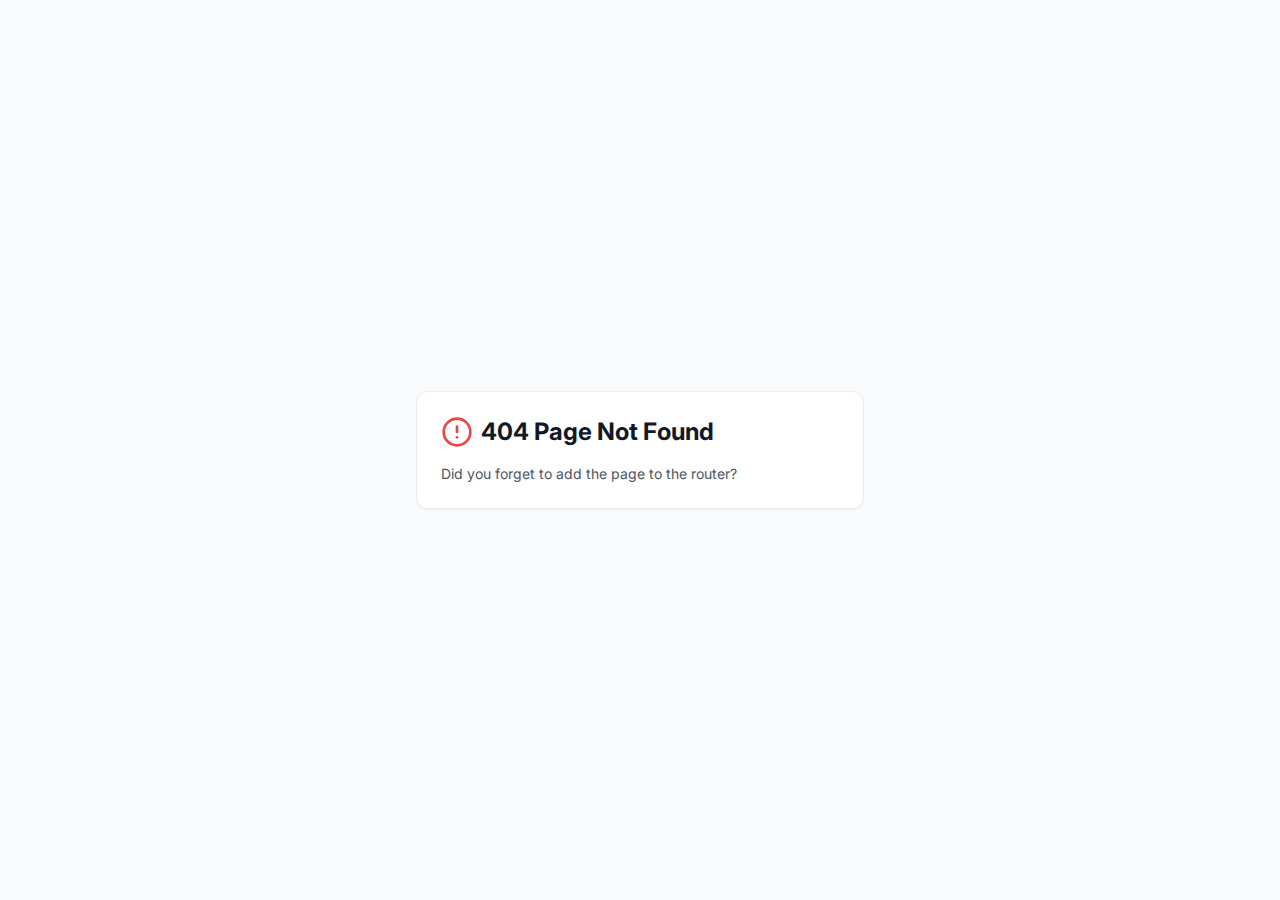
<file: index.html>
<!DOCTYPE html>
<html lang="pt-BR">
  <head>
    <meta charset="UTF-8" />
    <meta name="viewport" content="width=device-width, initial-scale=1.0, maximum-scale=1" />
    <title>PDFs Bíblicos Infantis para Colorir - Jesus Cristo | Bobbie Goods</title>
    <meta name="description" content="Atividades cristãs em PDF para imprimir e colorir. Ensine valores bíblicos às crianças de forma educativa e divertida. Apenas R$ 19,90 com uso ilimitado!" />
    <meta property="og:title" content="PDFs Bíblicos Infantis para Colorir - Jesus Cristo" />
    <meta property="og:description" content="Atividades cristãs em PDF para imprimir e colorir. Educativo, divertido e fácil!" />
    <meta property="og:type" content="website" />
    
    <!-- Meta Pixel Code -->
    <script>
    !function(f,b,e,v,n,t,s)
    {if(f.fbq)return;n=f.fbq=function(){n.callMethod?
    n.callMethod.apply(n,arguments):n.queue.push(arguments)};
    if(!f._fbq)f._fbq=n;n.push=n;n.loaded=!0;n.version='2.0';
    n.queue=[];t=b.createElement(e);t.async=!0;
    t.src=v;s=b.getElementsByTagName(e)[0];
    s.parentNode.insertBefore(t,s)}(window, document,'script',
    'https://connect.facebook.net/en_US/fbevents.js');
    fbq('init', '816990474058055');
    fbq('track', 'PageView');
    </script>
    <!-- End Meta Pixel Code -->
    
    <link rel="preconnect" href="https://fonts.googleapis.com">
    <link rel="preconnect" href="https://fonts.gstatic.com" crossorigin>
    <link href="https://fonts.googleapis.com/css2?family=Fredoka:wght@500;600;700&family=Bubblegum+Sans&family=Inter:wght@400;500;600&display=swap" rel="stylesheet">
    <script type="module" crossorigin src="/script.js"></script>
    <link rel="stylesheet" crossorigin href="/style.css">
  </head>
  <body>
    <noscript><img height="1" width="1" style="display:none"
    src="https://www.facebook.com/tr?id=816990474058055&ev=PageView&noscript=1"
    /></noscript>
    <div id="root"></div>
  </body>
</html>
</file>
<file: style.css>
*,:before,:after{--tw-border-spacing-x: 0;--tw-border-spacing-y: 0;--tw-translate-x: 0;--tw-translate-y: 0;--tw-rotate: 0;--tw-skew-x: 0;--tw-skew-y: 0;--tw-scale-x: 1;--tw-scale-y: 1;--tw-pan-x: ;--tw-pan-y: ;--tw-pinch-zoom: ;--tw-scroll-snap-strictness: proximity;--tw-gradient-from-position: ;--tw-gradient-via-position: ;--tw-gradient-to-position: ;--tw-ordinal: ;--tw-slashed-zero: ;--tw-numeric-figure: ;--tw-numeric-spacing: ;--tw-numeric-fraction: ;--tw-ring-inset: ;--tw-ring-offset-width: 0px;--tw-ring-offset-color: #fff;--tw-ring-color: rgb(59 130 246 / .5);--tw-ring-offset-shadow: 0 0 #0000;--tw-ring-shadow: 0 0 #0000;--tw-shadow: 0 0 #0000;--tw-shadow-colored: 0 0 #0000;--tw-blur: ;--tw-brightness: ;--tw-contrast: ;--tw-grayscale: ;--tw-hue-rotate: ;--tw-invert: ;--tw-saturate: ;--tw-sepia: ;--tw-drop-shadow: ;--tw-backdrop-blur: ;--tw-backdrop-brightness: ;--tw-backdrop-contrast: ;--tw-backdrop-grayscale: ;--tw-backdrop-hue-rotate: ;--tw-backdrop-invert: ;--tw-backdrop-opacity: ;--tw-backdrop-saturate: ;--tw-backdrop-sepia: ;--tw-contain-size: ;--tw-contain-layout: ;--tw-contain-paint: ;--tw-contain-style: }::backdrop{--tw-border-spacing-x: 0;--tw-border-spacing-y: 0;--tw-translate-x: 0;--tw-translate-y: 0;--tw-rotate: 0;--tw-skew-x: 0;--tw-skew-y: 0;--tw-scale-x: 1;--tw-scale-y: 1;--tw-pan-x: ;--tw-pan-y: ;--tw-pinch-zoom: ;--tw-scroll-snap-strictness: proximity;--tw-gradient-from-position: ;--tw-gradient-via-position: ;--tw-gradient-to-position: ;--tw-ordinal: ;--tw-slashed-zero: ;--tw-numeric-figure: ;--tw-numeric-spacing: ;--tw-numeric-fraction: ;--tw-ring-inset: ;--tw-ring-offset-width: 0px;--tw-ring-offset-color: #fff;--tw-ring-color: rgb(59 130 246 / .5);--tw-ring-offset-shadow: 0 0 #0000;--tw-ring-shadow: 0 0 #0000;--tw-shadow: 0 0 #0000;--tw-shadow-colored: 0 0 #0000;--tw-blur: ;--tw-brightness: ;--tw-contrast: ;--tw-grayscale: ;--tw-hue-rotate: ;--tw-invert: ;--tw-saturate: ;--tw-sepia: ;--tw-drop-shadow: ;--tw-backdrop-blur: ;--tw-backdrop-brightness: ;--tw-backdrop-contrast: ;--tw-backdrop-grayscale: ;--tw-backdrop-hue-rotate: ;--tw-backdrop-invert: ;--tw-backdrop-opacity: ;--tw-backdrop-saturate: ;--tw-backdrop-sepia: ;--tw-contain-size: ;--tw-contain-layout: ;--tw-contain-paint: ;--tw-contain-style: }*,:before,:after{box-sizing:border-box;border-width:0;border-style:solid;border-color:#e5e7eb}:before,:after{--tw-content: ""}html,:host{line-height:1.5;-webkit-text-size-adjust:100%;-moz-tab-size:4;-o-tab-size:4;tab-size:4;font-family:var(--font-sans);font-feature-settings:normal;font-variation-settings:normal;-webkit-tap-highlight-color:transparent}body{margin:0;line-height:inherit}hr{height:0;color:inherit;border-top-width:1px}abbr:where([title]){-webkit-text-decoration:underline dotted;text-decoration:underline dotted}h1,h2,h3,h4,h5,h6{font-size:inherit;font-weight:inherit}a{color:inherit;text-decoration:inherit}b,strong{font-weight:bolder}code,kbd,samp,pre{font-family:var(--font-mono);font-feature-settings:normal;font-variation-settings:normal;font-size:1em}small{font-size:80%}sub,sup{font-size:75%;line-height:0;position:relative;vertical-align:baseline}sub{bottom:-.25em}sup{top:-.5em}table{text-indent:0;border-color:inherit;border-collapse:collapse}button,input,optgroup,select,textarea{font-family:inherit;font-feature-settings:inherit;font-variation-settings:inherit;font-size:100%;font-weight:inherit;line-height:inherit;letter-spacing:inherit;color:inherit;margin:0;padding:0}button,select{text-transform:none}button,input:where([type=button]),input:where([type=reset]),input:where([type=submit]){-webkit-appearance:button;background-color:transparent;background-image:none}:-moz-focusring{outline:auto}:-moz-ui-invalid{box-shadow:none}progress{vertical-align:baseline}::-webkit-inner-spin-button,::-webkit-outer-spin-button{height:auto}[type=search]{-webkit-appearance:textfield;outline-offset:-2px}::-webkit-search-decoration{-webkit-appearance:none}::-webkit-file-upload-button{-webkit-appearance:button;font:inherit}summary{display:list-item}blockquote,dl,dd,h1,h2,h3,h4,h5,h6,hr,figure,p,pre{margin:0}fieldset{margin:0;padding:0}legend{padding:0}ol,ul,menu{list-style:none;margin:0;padding:0}dialog{padding:0}textarea{resize:vertical}input::-moz-placeholder,textarea::-moz-placeholder{opacity:1;color:#9ca3af}input::placeholder,textarea::placeholder{opacity:1;color:#9ca3af}button,[role=button]{cursor:pointer}:disabled{cursor:default}img,svg,video,canvas,audio,iframe,embed,object{display:block;vertical-align:middle}img,video{max-width:100%;height:auto}[hidden]:where(:not([hidden=until-found])){display:none}*{--tw-border-opacity: 1;border-color:hsl(var(--border) / var(--tw-border-opacity, 1))}body{--tw-bg-opacity: 1;background-color:hsl(var(--background) / var(--tw-bg-opacity, 1));font-family:var(--font-sans);--tw-text-opacity: 1;color:hsl(var(--foreground) / var(--tw-text-opacity, 1));-webkit-font-smoothing:antialiased;-moz-osx-font-smoothing:grayscale}.sr-only{position:absolute;width:1px;height:1px;padding:0;margin:-1px;overflow:hidden;clip:rect(0,0,0,0);white-space:nowrap;border-width:0}.pointer-events-none{pointer-events:none}.pointer-events-auto{pointer-events:auto}.visible{visibility:visible}.invisible{visibility:hidden}.fixed{position:fixed}.absolute{position:absolute}.relative{position:relative}.sticky{position:sticky}.inset-0{top:0;right:0;bottom:0;left:0}.inset-x-0{left:0;right:0}.inset-y-0{top:0;bottom:0}.-bottom-12{bottom:-3rem}.-left-12{left:-3rem}.-right-12{right:-3rem}.-right-2{right:-.5rem}.-top-12{top:-3rem}.-top-2{top:-.5rem}.bottom-0{bottom:0}.bottom-10{bottom:2.5rem}.bottom-20{bottom:5rem}.left-0{left:0}.left-1{left:.25rem}.left-1\/2{left:50%}.left-1\/4{left:25%}.left-10{left:2.5rem}.left-2{left:.5rem}.left-\[50\%\]{left:50%}.right-0{right:0}.right-1{right:.25rem}.right-1\/4{right:25%}.right-10{right:2.5rem}.right-2{right:.5rem}.right-3{right:.75rem}.right-4{right:1rem}.top-0{top:0}.top-1\.5{top:.375rem}.top-1\/2{top:50%}.top-10{top:2.5rem}.top-2{top:.5rem}.top-20{top:5rem}.top-3\.5{top:.875rem}.top-4{top:1rem}.top-\[1px\]{top:1px}.top-\[50\%\]{top:50%}.top-\[60\%\]{top:60%}.top-full{top:100%}.z-10{z-index:10}.z-20{z-index:20}.z-50{z-index:50}.z-\[100\]{z-index:100}.z-\[1\]{z-index:1}.-mx-1{margin-left:-.25rem;margin-right:-.25rem}.mx-2{margin-left:.5rem;margin-right:.5rem}.mx-3\.5{margin-left:.875rem;margin-right:.875rem}.mx-4{margin-left:1rem;margin-right:1rem}.mx-auto{margin-left:auto;margin-right:auto}.my-0\.5{margin-top:.125rem;margin-bottom:.125rem}.my-1{margin-top:.25rem;margin-bottom:.25rem}.-ml-2{margin-left:-.5rem}.-ml-4{margin-left:-1rem}.-mt-4{margin-top:-1rem}.mb-1{margin-bottom:.25rem}.mb-12{margin-bottom:3rem}.mb-4{margin-bottom:1rem}.mb-8{margin-bottom:2rem}.ml-1{margin-left:.25rem}.ml-auto{margin-left:auto}.mr-1{margin-right:.25rem}.mr-2{margin-right:.5rem}.mt-1\.5{margin-top:.375rem}.mt-2{margin-top:.5rem}.mt-24{margin-top:6rem}.mt-4{margin-top:1rem}.mt-6{margin-top:1.5rem}.mt-auto{margin-top:auto}.block{display:block}.inline-block{display:inline-block}.flex{display:flex}.inline-flex{display:inline-flex}.table{display:table}.grid{display:grid}.hidden{display:none}.aspect-square{aspect-ratio:1 / 1}.aspect-video{aspect-ratio:16 / 9}.size-4{width:1rem;height:1rem}.h-1\.5{height:.375rem}.h-10{height:2.5rem}.h-11{height:2.75rem}.h-12{height:3rem}.h-16{height:4rem}.h-2{height:.5rem}.h-2\.5{height:.625rem}.h-20{height:5rem}.h-3{height:.75rem}.h-3\.5{height:.875rem}.h-4{height:1rem}.h-5{height:1.25rem}.h-6{height:1.5rem}.h-64{height:16rem}.h-7{height:1.75rem}.h-8{height:2rem}.h-80{height:20rem}.h-9{height:2.25rem}.h-96{height:24rem}.h-\[1px\]{height:1px}.h-\[600px\]{height:600px}.h-\[var\(--radix-navigation-menu-viewport-height\)\]{height:var(--radix-navigation-menu-viewport-height)}.h-\[var\(--radix-select-trigger-height\)\]{height:var(--radix-select-trigger-height)}.h-auto{height:auto}.h-full{height:100%}.h-px{height:1px}.h-svh{height:100svh}.max-h-\[--radix-context-menu-content-available-height\]{max-height:var(--radix-context-menu-content-available-height)}.max-h-\[--radix-select-content-available-height\]{max-height:var(--radix-select-content-available-height)}.max-h-\[300px\]{max-height:300px}.max-h-\[var\(--radix-dropdown-menu-content-available-height\)\]{max-height:var(--radix-dropdown-menu-content-available-height)}.max-h-screen{max-height:100vh}.min-h-0{min-height:0px}.min-h-10{min-height:2.5rem}.min-h-8{min-height:2rem}.min-h-9{min-height:2.25rem}.min-h-\[80px\]{min-height:80px}.min-h-screen{min-height:100vh}.min-h-svh{min-height:100svh}.w-0{width:0px}.w-1{width:.25rem}.w-10{width:2.5rem}.w-11{width:2.75rem}.w-2{width:.5rem}.w-2\.5{width:.625rem}.w-20{width:5rem}.w-3{width:.75rem}.w-3\.5{width:.875rem}.w-3\/4{width:75%}.w-4{width:1rem}.w-5{width:1.25rem}.w-6{width:1.5rem}.w-64{width:16rem}.w-7{width:1.75rem}.w-72{width:18rem}.w-8{width:2rem}.w-80{width:20rem}.w-9{width:2.25rem}.w-96{width:24rem}.w-\[100px\]{width:100px}.w-\[1px\]{width:1px}.w-\[600px\]{width:600px}.w-\[var\(--sidebar-width\)\]{width:var(--sidebar-width)}.w-auto{width:auto}.w-full{width:100%}.w-max{width:-moz-max-content;width:max-content}.w-px{width:1px}.min-w-0{min-width:0px}.min-w-10{min-width:2.5rem}.min-w-11{min-width:2.75rem}.min-w-5{min-width:1.25rem}.min-w-9{min-width:2.25rem}.min-w-\[12rem\]{min-width:12rem}.min-w-\[8rem\]{min-width:8rem}.min-w-\[var\(--radix-select-trigger-width\)\]{min-width:var(--radix-select-trigger-width)}.min-w-full{min-width:100%}.max-w-2xl{max-width:42rem}.max-w-3xl{max-width:48rem}.max-w-7xl{max-width:80rem}.max-w-\[var\(--skeleton-width\)\]{max-width:var(--skeleton-width)}.max-w-lg{max-width:32rem}.max-w-max{max-width:-moz-max-content;max-width:max-content}.max-w-md{max-width:28rem}.flex-1{flex:1 1 0%}.flex-\[0_0_100\%\]{flex:0 0 100%}.flex-shrink-0,.shrink-0{flex-shrink:0}.grow{flex-grow:1}.grow-0{flex-grow:0}.basis-full{flex-basis:100%}.caption-bottom{caption-side:bottom}.border-collapse{border-collapse:collapse}.origin-\[--radix-context-menu-content-transform-origin\]{transform-origin:var(--radix-context-menu-content-transform-origin)}.origin-\[--radix-dropdown-menu-content-transform-origin\]{transform-origin:var(--radix-dropdown-menu-content-transform-origin)}.origin-\[--radix-hover-card-content-transform-origin\]{transform-origin:var(--radix-hover-card-content-transform-origin)}.origin-\[--radix-menubar-content-transform-origin\]{transform-origin:var(--radix-menubar-content-transform-origin)}.origin-\[--radix-popover-content-transform-origin\]{transform-origin:var(--radix-popover-content-transform-origin)}.origin-\[--radix-select-content-transform-origin\]{transform-origin:var(--radix-select-content-transform-origin)}.origin-\[--radix-tooltip-content-transform-origin\]{transform-origin:var(--radix-tooltip-content-transform-origin)}.-translate-x-1\/2{--tw-translate-x: -50%;transform:translate(var(--tw-translate-x),var(--tw-translate-y)) rotate(var(--tw-rotate)) skew(var(--tw-skew-x)) skewY(var(--tw-skew-y)) scaleX(var(--tw-scale-x)) scaleY(var(--tw-scale-y))}.-translate-x-4{--tw-translate-x: -1rem;transform:translate(var(--tw-translate-x),var(--tw-translate-y)) rotate(var(--tw-rotate)) skew(var(--tw-skew-x)) skewY(var(--tw-skew-y)) scaleX(var(--tw-scale-x)) scaleY(var(--tw-scale-y))}.-translate-x-px{--tw-translate-x: -1px;transform:translate(var(--tw-translate-x),var(--tw-translate-y)) rotate(var(--tw-rotate)) skew(var(--tw-skew-x)) skewY(var(--tw-skew-y)) scaleX(var(--tw-scale-x)) scaleY(var(--tw-scale-y))}.-translate-y-1\/2{--tw-translate-y: -50%;transform:translate(var(--tw-translate-x),var(--tw-translate-y)) rotate(var(--tw-rotate)) skew(var(--tw-skew-x)) skewY(var(--tw-skew-y)) scaleX(var(--tw-scale-x)) scaleY(var(--tw-scale-y))}.translate-x-4{--tw-translate-x: 1rem;transform:translate(var(--tw-translate-x),var(--tw-translate-y)) rotate(var(--tw-rotate)) skew(var(--tw-skew-x)) skewY(var(--tw-skew-y)) scaleX(var(--tw-scale-x)) scaleY(var(--tw-scale-y))}.translate-x-\[-50\%\]{--tw-translate-x: -50%;transform:translate(var(--tw-translate-x),var(--tw-translate-y)) rotate(var(--tw-rotate)) skew(var(--tw-skew-x)) skewY(var(--tw-skew-y)) scaleX(var(--tw-scale-x)) scaleY(var(--tw-scale-y))}.translate-x-px{--tw-translate-x: 1px;transform:translate(var(--tw-translate-x),var(--tw-translate-y)) rotate(var(--tw-rotate)) skew(var(--tw-skew-x)) skewY(var(--tw-skew-y)) scaleX(var(--tw-scale-x)) scaleY(var(--tw-scale-y))}.translate-y-\[-50\%\]{--tw-translate-y: -50%;transform:translate(var(--tw-translate-x),var(--tw-translate-y)) rotate(var(--tw-rotate)) skew(var(--tw-skew-x)) skewY(var(--tw-skew-y)) scaleX(var(--tw-scale-x)) scaleY(var(--tw-scale-y))}.rotate-45{--tw-rotate: 45deg;transform:translate(var(--tw-translate-x),var(--tw-translate-y)) rotate(var(--tw-rotate)) skew(var(--tw-skew-x)) skewY(var(--tw-skew-y)) scaleX(var(--tw-scale-x)) scaleY(var(--tw-scale-y))}.rotate-90{--tw-rotate: 90deg;transform:translate(var(--tw-translate-x),var(--tw-translate-y)) rotate(var(--tw-rotate)) skew(var(--tw-skew-x)) skewY(var(--tw-skew-y)) scaleX(var(--tw-scale-x)) scaleY(var(--tw-scale-y))}.transform{transform:translate(var(--tw-translate-x),var(--tw-translate-y)) rotate(var(--tw-rotate)) skew(var(--tw-skew-x)) skewY(var(--tw-skew-y)) scaleX(var(--tw-scale-x)) scaleY(var(--tw-scale-y))}@keyframes bounce{0%,to{transform:translateY(-25%);animation-timing-function:cubic-bezier(.8,0,1,1)}50%{transform:none;animation-timing-function:cubic-bezier(0,0,.2,1)}}.animate-bounce{animation:bounce 1s infinite}@keyframes pulse{50%{opacity:.5}}.animate-pulse{animation:pulse 2s cubic-bezier(.4,0,.6,1) infinite}@keyframes pulse-scale{0%,to{transform:scale(1)}50%{transform:scale(1.05)}}.animate-pulse-scale{animation:pulse-scale 2s ease-in-out infinite}.cursor-default{cursor:default}.cursor-pointer{cursor:pointer}.touch-none{touch-action:none}.select-none{-webkit-user-select:none;-moz-user-select:none;user-select:none}.list-none{list-style-type:none}.grid-cols-1{grid-template-columns:repeat(1,minmax(0,1fr))}.flex-row{flex-direction:row}.flex-col{flex-direction:column}.flex-col-reverse{flex-direction:column-reverse}.flex-wrap{flex-wrap:wrap}.items-start{align-items:flex-start}.items-end{align-items:flex-end}.items-center{align-items:center}.items-stretch{align-items:stretch}.justify-start{justify-content:flex-start}.justify-center{justify-content:center}.justify-between{justify-content:space-between}.gap-1{gap:.25rem}.gap-1\.5{gap:.375rem}.gap-12{gap:3rem}.gap-2{gap:.5rem}.gap-3{gap:.75rem}.gap-4{gap:1rem}.gap-6{gap:1.5rem}.gap-8{gap:2rem}.space-x-1>:not([hidden])~:not([hidden]){--tw-space-x-reverse: 0;margin-right:calc(.25rem * var(--tw-space-x-reverse));margin-left:calc(.25rem * calc(1 - var(--tw-space-x-reverse)))}.space-x-4>:not([hidden])~:not([hidden]){--tw-space-x-reverse: 0;margin-right:calc(1rem * var(--tw-space-x-reverse));margin-left:calc(1rem * calc(1 - var(--tw-space-x-reverse)))}.space-y-1>:not([hidden])~:not([hidden]){--tw-space-y-reverse: 0;margin-top:calc(.25rem * calc(1 - var(--tw-space-y-reverse)));margin-bottom:calc(.25rem * var(--tw-space-y-reverse))}.space-y-1\.5>:not([hidden])~:not([hidden]){--tw-space-y-reverse: 0;margin-top:calc(.375rem * calc(1 - var(--tw-space-y-reverse)));margin-bottom:calc(.375rem * var(--tw-space-y-reverse))}.space-y-2>:not([hidden])~:not([hidden]){--tw-space-y-reverse: 0;margin-top:calc(.5rem * calc(1 - var(--tw-space-y-reverse)));margin-bottom:calc(.5rem * var(--tw-space-y-reverse))}.space-y-3>:not([hidden])~:not([hidden]){--tw-space-y-reverse: 0;margin-top:calc(.75rem * calc(1 - var(--tw-space-y-reverse)));margin-bottom:calc(.75rem * var(--tw-space-y-reverse))}.space-y-4>:not([hidden])~:not([hidden]){--tw-space-y-reverse: 0;margin-top:calc(1rem * calc(1 - var(--tw-space-y-reverse)));margin-bottom:calc(1rem * var(--tw-space-y-reverse))}.space-y-8>:not([hidden])~:not([hidden]){--tw-space-y-reverse: 0;margin-top:calc(2rem * calc(1 - var(--tw-space-y-reverse)));margin-bottom:calc(2rem * var(--tw-space-y-reverse))}.overflow-auto{overflow:auto}.overflow-hidden{overflow:hidden}.overflow-y-auto{overflow-y:auto}.overflow-x-hidden{overflow-x:hidden}.whitespace-nowrap{white-space:nowrap}.break-words{overflow-wrap:break-word}.rounded-2xl{border-radius:1rem}.rounded-3xl{border-radius:1.5rem}.rounded-\[2px\]{border-radius:2px}.rounded-\[inherit\]{border-radius:inherit}.rounded-full{border-radius:9999px}.rounded-lg{border-radius:.5625rem}.rounded-md{border-radius:.375rem}.rounded-sm{border-radius:.1875rem}.rounded-xl{border-radius:.75rem}.rounded-t-\[10px\]{border-top-left-radius:10px;border-top-right-radius:10px}.rounded-tl-sm{border-top-left-radius:.1875rem}.border{border-width:1px}.border-2{border-width:2px}.border-4{border-width:4px}.border-\[1\.5px\]{border-width:1.5px}.border-y{border-top-width:1px;border-bottom-width:1px}.border-b{border-bottom-width:1px}.border-b-2{border-bottom-width:2px}.border-l{border-left-width:1px}.border-r{border-right-width:1px}.border-t{border-top-width:1px}.border-dashed{border-style:dashed}.border-\[--color-border\]{border-color:var(--color-border)}.border-background\/20{border-color:hsl(var(--background) / .2)}.border-background\/30{border-color:hsl(var(--background) / .3)}.border-blue-500{--tw-border-opacity: 1;border-color:rgb(59 130 246 / var(--tw-border-opacity, 1))}.border-border\/30{border-color:hsl(var(--border) / .3)}.border-border\/50{border-color:hsl(var(--border) / .5)}.border-card-border{--tw-border-opacity: 1;border-color:hsl(var(--card-border) / var(--tw-border-opacity, 1))}.border-chart-2{--tw-border-opacity: 1;border-color:hsl(var(--chart-2) / var(--tw-border-opacity, 1))}.border-chart-2\/30{border-color:hsl(var(--chart-2) / .3)}.border-destructive{--tw-border-opacity: 1;border-color:hsl(var(--destructive) / var(--tw-border-opacity, 1))}.border-destructive-border{border-color:var(--destructive-border)}.border-destructive\/50{border-color:hsl(var(--destructive) / .5)}.border-green-500{--tw-border-opacity: 1;border-color:rgb(34 197 94 / var(--tw-border-opacity, 1))}.border-input{--tw-border-opacity: 1;border-color:hsl(var(--input) / var(--tw-border-opacity, 1))}.border-primary{--tw-border-opacity: 1;border-color:hsl(var(--primary) / var(--tw-border-opacity, 1))}.border-primary-border{border-color:var(--primary-border)}.border-secondary-border{border-color:var(--secondary-border)}.border-sidebar-border{--tw-border-opacity: 1;border-color:hsl(var(--sidebar-border) / var(--tw-border-opacity, 1))}.border-transparent{border-color:transparent}.border-white{--tw-border-opacity: 1;border-color:rgb(255 255 255 / var(--tw-border-opacity, 1))}.border-l-transparent{border-left-color:transparent}.border-t-transparent{border-top-color:transparent}.bg-\[--color-bg\]{background-color:var(--color-bg)}.bg-accent{--tw-bg-opacity: 1;background-color:hsl(var(--accent) / var(--tw-bg-opacity, 1))}.bg-background{--tw-bg-opacity: 1;background-color:hsl(var(--background) / var(--tw-bg-opacity, 1))}.bg-black\/80{background-color:#000c}.bg-border{--tw-bg-opacity: 1;background-color:hsl(var(--border) / var(--tw-bg-opacity, 1))}.bg-card{--tw-bg-opacity: 1;background-color:hsl(var(--card) / var(--tw-bg-opacity, 1))}.bg-destructive{--tw-bg-opacity: 1;background-color:hsl(var(--destructive) / var(--tw-bg-opacity, 1))}.bg-foreground{--tw-bg-opacity: 1;background-color:hsl(var(--foreground) / var(--tw-bg-opacity, 1))}.bg-gray-50{--tw-bg-opacity: 1;background-color:rgb(249 250 251 / var(--tw-bg-opacity, 1))}.bg-muted{--tw-bg-opacity: 1;background-color:hsl(var(--muted) / var(--tw-bg-opacity, 1))}.bg-muted-foreground\/30{background-color:hsl(var(--muted-foreground) / .3)}.bg-muted\/50{background-color:hsl(var(--muted) / .5)}.bg-popover{--tw-bg-opacity: 1;background-color:hsl(var(--popover) / var(--tw-bg-opacity, 1))}.bg-primary{--tw-bg-opacity: 1;background-color:hsl(var(--primary) / var(--tw-bg-opacity, 1))}.bg-red-500{--tw-bg-opacity: 1;background-color:rgb(239 68 68 / var(--tw-bg-opacity, 1))}.bg-secondary{--tw-bg-opacity: 1;background-color:hsl(var(--secondary) / var(--tw-bg-opacity, 1))}.bg-sidebar{--tw-bg-opacity: 1;background-color:hsl(var(--sidebar) / var(--tw-bg-opacity, 1))}.bg-sidebar-border{--tw-bg-opacity: 1;background-color:hsl(var(--sidebar-border) / var(--tw-bg-opacity, 1))}.bg-transparent{background-color:transparent}.bg-white{--tw-bg-opacity: 1;background-color:rgb(255 255 255 / var(--tw-bg-opacity, 1))}.bg-white\/50{background-color:#ffffff80}.bg-white\/90{background-color:#ffffffe6}.bg-gradient-to-b{background-image:linear-gradient(to bottom,var(--tw-gradient-stops))}.bg-gradient-to-br{background-image:linear-gradient(to bottom right,var(--tw-gradient-stops))}.bg-gradient-to-r{background-image:linear-gradient(to right,var(--tw-gradient-stops))}.bg-gradient-to-tr{background-image:linear-gradient(to top right,var(--tw-gradient-stops))}.from-accent\/10{--tw-gradient-from: hsl(var(--accent) / .1) var(--tw-gradient-from-position);--tw-gradient-to: hsl(var(--accent) / 0) var(--tw-gradient-to-position);--tw-gradient-stops: var(--tw-gradient-from), var(--tw-gradient-to)}.from-chart-2{--tw-gradient-from: hsl(var(--chart-2) / 1) var(--tw-gradient-from-position);--tw-gradient-to: hsl(var(--chart-2) / 0) var(--tw-gradient-to-position);--tw-gradient-stops: var(--tw-gradient-from), var(--tw-gradient-to)}.from-chart-2\/10{--tw-gradient-from: hsl(var(--chart-2) / .1) var(--tw-gradient-from-position);--tw-gradient-to: hsl(var(--chart-2) / 0) var(--tw-gradient-to-position);--tw-gradient-stops: var(--tw-gradient-from), var(--tw-gradient-to)}.from-chart-2\/20{--tw-gradient-from: hsl(var(--chart-2) / .2) var(--tw-gradient-from-position);--tw-gradient-to: hsl(var(--chart-2) / 0) var(--tw-gradient-to-position);--tw-gradient-stops: var(--tw-gradient-from), var(--tw-gradient-to)}.from-chart-2\/30{--tw-gradient-from: hsl(var(--chart-2) / .3) var(--tw-gradient-from-position);--tw-gradient-to: hsl(var(--chart-2) / 0) var(--tw-gradient-to-position);--tw-gradient-stops: var(--tw-gradient-from), var(--tw-gradient-to)}.from-chart-2\/50{--tw-gradient-from: hsl(var(--chart-2) / .5) var(--tw-gradient-from-position);--tw-gradient-to: hsl(var(--chart-2) / 0) var(--tw-gradient-to-position);--tw-gradient-stops: var(--tw-gradient-from), var(--tw-gradient-to)}.from-chart-3{--tw-gradient-from: hsl(var(--chart-3) / 1) var(--tw-gradient-from-position);--tw-gradient-to: hsl(var(--chart-3) / 0) var(--tw-gradient-to-position);--tw-gradient-stops: var(--tw-gradient-from), var(--tw-gradient-to)}.from-chart-3\/10{--tw-gradient-from: hsl(var(--chart-3) / .1) var(--tw-gradient-from-position);--tw-gradient-to: hsl(var(--chart-3) / 0) var(--tw-gradient-to-position);--tw-gradient-stops: var(--tw-gradient-from), var(--tw-gradient-to)}.from-chart-3\/20{--tw-gradient-from: hsl(var(--chart-3) / .2) var(--tw-gradient-from-position);--tw-gradient-to: hsl(var(--chart-3) / 0) var(--tw-gradient-to-position);--tw-gradient-stops: var(--tw-gradient-from), var(--tw-gradient-to)}.from-chart-4{--tw-gradient-from: hsl(var(--chart-4) / 1) var(--tw-gradient-from-position);--tw-gradient-to: hsl(var(--chart-4) / 0) var(--tw-gradient-to-position);--tw-gradient-stops: var(--tw-gradient-from), var(--tw-gradient-to)}.from-chart-4\/10{--tw-gradient-from: hsl(var(--chart-4) / .1) var(--tw-gradient-from-position);--tw-gradient-to: hsl(var(--chart-4) / 0) var(--tw-gradient-to-position);--tw-gradient-stops: var(--tw-gradient-from), var(--tw-gradient-to)}.from-foreground{--tw-gradient-from: hsl(var(--foreground) / 1) var(--tw-gradient-from-position);--tw-gradient-to: hsl(var(--foreground) / 0) var(--tw-gradient-to-position);--tw-gradient-stops: var(--tw-gradient-from), var(--tw-gradient-to)}.from-primary{--tw-gradient-from: hsl(var(--primary) / 1) var(--tw-gradient-from-position);--tw-gradient-to: hsl(var(--primary) / 0) var(--tw-gradient-to-position);--tw-gradient-stops: var(--tw-gradient-from), var(--tw-gradient-to)}.from-primary\/10{--tw-gradient-from: hsl(var(--primary) / .1) var(--tw-gradient-from-position);--tw-gradient-to: hsl(var(--primary) / 0) var(--tw-gradient-to-position);--tw-gradient-stops: var(--tw-gradient-from), var(--tw-gradient-to)}.from-primary\/20{--tw-gradient-from: hsl(var(--primary) / .2) var(--tw-gradient-from-position);--tw-gradient-to: hsl(var(--primary) / 0) var(--tw-gradient-to-position);--tw-gradient-stops: var(--tw-gradient-from), var(--tw-gradient-to)}.from-primary\/30{--tw-gradient-from: hsl(var(--primary) / .3) var(--tw-gradient-from-position);--tw-gradient-to: hsl(var(--primary) / 0) var(--tw-gradient-to-position);--tw-gradient-stops: var(--tw-gradient-from), var(--tw-gradient-to)}.from-primary\/5{--tw-gradient-from: hsl(var(--primary) / .05) var(--tw-gradient-from-position);--tw-gradient-to: hsl(var(--primary) / 0) var(--tw-gradient-to-position);--tw-gradient-stops: var(--tw-gradient-from), var(--tw-gradient-to)}.from-red-500{--tw-gradient-from: #ef4444 var(--tw-gradient-from-position);--tw-gradient-to: rgb(239 68 68 / 0) var(--tw-gradient-to-position);--tw-gradient-stops: var(--tw-gradient-from), var(--tw-gradient-to)}.from-transparent{--tw-gradient-from: transparent var(--tw-gradient-from-position);--tw-gradient-to: rgb(0 0 0 / 0) var(--tw-gradient-to-position);--tw-gradient-stops: var(--tw-gradient-from), var(--tw-gradient-to)}.from-white{--tw-gradient-from: #fff var(--tw-gradient-from-position);--tw-gradient-to: rgb(255 255 255 / 0) var(--tw-gradient-to-position);--tw-gradient-stops: var(--tw-gradient-from), var(--tw-gradient-to)}.via-accent\/10{--tw-gradient-to: hsl(var(--accent) / 0) var(--tw-gradient-to-position);--tw-gradient-stops: var(--tw-gradient-from), hsl(var(--accent) / .1) var(--tw-gradient-via-position), var(--tw-gradient-to)}.via-accent\/5{--tw-gradient-to: hsl(var(--accent) / 0) var(--tw-gradient-to-position);--tw-gradient-stops: var(--tw-gradient-from), hsl(var(--accent) / .05) var(--tw-gradient-via-position), var(--tw-gradient-to)}.via-chart-2\/10{--tw-gradient-to: hsl(var(--chart-2) / 0) var(--tw-gradient-to-position);--tw-gradient-stops: var(--tw-gradient-from), hsl(var(--chart-2) / .1) var(--tw-gradient-via-position), var(--tw-gradient-to)}.via-chart-3{--tw-gradient-to: hsl(var(--chart-3) / 0) var(--tw-gradient-to-position);--tw-gradient-stops: var(--tw-gradient-from), hsl(var(--chart-3) / 1) var(--tw-gradient-via-position), var(--tw-gradient-to)}.via-chart-3\/10{--tw-gradient-to: hsl(var(--chart-3) / 0) var(--tw-gradient-to-position);--tw-gradient-stops: var(--tw-gradient-from), hsl(var(--chart-3) / .1) var(--tw-gradient-via-position), var(--tw-gradient-to)}.via-chart-3\/5{--tw-gradient-to: hsl(var(--chart-3) / 0) var(--tw-gradient-to-position);--tw-gradient-stops: var(--tw-gradient-from), hsl(var(--chart-3) / .05) var(--tw-gradient-via-position), var(--tw-gradient-to)}.via-foreground{--tw-gradient-to: hsl(var(--foreground) / 0) var(--tw-gradient-to-position);--tw-gradient-stops: var(--tw-gradient-from), hsl(var(--foreground) / 1) var(--tw-gradient-via-position), var(--tw-gradient-to)}.via-primary{--tw-gradient-to: hsl(var(--primary) / 0) var(--tw-gradient-to-position);--tw-gradient-stops: var(--tw-gradient-from), hsl(var(--primary) / 1) var(--tw-gradient-via-position), var(--tw-gradient-to)}.via-primary\/5{--tw-gradient-to: hsl(var(--primary) / 0) var(--tw-gradient-to-position);--tw-gradient-stops: var(--tw-gradient-from), hsl(var(--primary) / .05) var(--tw-gradient-via-position), var(--tw-gradient-to)}.via-transparent{--tw-gradient-to: rgb(0 0 0 / 0) var(--tw-gradient-to-position);--tw-gradient-stops: var(--tw-gradient-from), transparent var(--tw-gradient-via-position), var(--tw-gradient-to)}.via-white{--tw-gradient-to: rgb(255 255 255 / 0) var(--tw-gradient-to-position);--tw-gradient-stops: var(--tw-gradient-from), #fff var(--tw-gradient-via-position), var(--tw-gradient-to)}.to-accent\/10{--tw-gradient-to: hsl(var(--accent) / .1) var(--tw-gradient-to-position)}.to-accent\/20{--tw-gradient-to: hsl(var(--accent) / .2) var(--tw-gradient-to-position)}.to-chart-2{--tw-gradient-to: hsl(var(--chart-2) / 1) var(--tw-gradient-to-position)}.to-chart-2\/10{--tw-gradient-to: hsl(var(--chart-2) / .1) var(--tw-gradient-to-position)}.to-chart-2\/5{--tw-gradient-to: hsl(var(--chart-2) / .05) var(--tw-gradient-to-position)}.to-chart-3{--tw-gradient-to: hsl(var(--chart-3) / 1) var(--tw-gradient-to-position)}.to-chart-3\/10{--tw-gradient-to: hsl(var(--chart-3) / .1) var(--tw-gradient-to-position)}.to-chart-3\/20{--tw-gradient-to: hsl(var(--chart-3) / .2) var(--tw-gradient-to-position)}.to-chart-4{--tw-gradient-to: hsl(var(--chart-4) / 1) var(--tw-gradient-to-position)}.to-chart-4\/20{--tw-gradient-to: hsl(var(--chart-4) / .2) var(--tw-gradient-to-position)}.to-chart-5{--tw-gradient-to: hsl(var(--chart-5) / 1) var(--tw-gradient-to-position)}.to-chart-5\/10{--tw-gradient-to: hsl(var(--chart-5) / .1) var(--tw-gradient-to-position)}.to-chart-5\/50{--tw-gradient-to: hsl(var(--chart-5) / .5) var(--tw-gradient-to-position)}.to-orange-500{--tw-gradient-to: #f97316 var(--tw-gradient-to-position)}.to-primary{--tw-gradient-to: hsl(var(--primary) / 1) var(--tw-gradient-to-position)}.to-primary\/10{--tw-gradient-to: hsl(var(--primary) / .1) var(--tw-gradient-to-position)}.to-primary\/20{--tw-gradient-to: hsl(var(--primary) / .2) var(--tw-gradient-to-position)}.to-transparent{--tw-gradient-to: transparent var(--tw-gradient-to-position)}.to-white{--tw-gradient-to: #fff var(--tw-gradient-to-position)}.bg-clip-text{-webkit-background-clip:text;background-clip:text}.fill-current{fill:currentColor}.object-cover{-o-object-fit:cover;object-fit:cover}.p-0{padding:0}.p-1{padding:.25rem}.p-2{padding:.5rem}.p-3{padding:.75rem}.p-4{padding:1rem}.p-6{padding:1.5rem}.p-8{padding:2rem}.p-\[1px\]{padding:1px}.px-1{padding-left:.25rem;padding-right:.25rem}.px-2{padding-left:.5rem;padding-right:.5rem}.px-2\.5{padding-left:.625rem;padding-right:.625rem}.px-3{padding-left:.75rem;padding-right:.75rem}.px-4{padding-left:1rem;padding-right:1rem}.px-5{padding-left:1.25rem;padding-right:1.25rem}.px-6{padding-left:1.5rem;padding-right:1.5rem}.px-8{padding-left:2rem;padding-right:2rem}.py-0\.5{padding-top:.125rem;padding-bottom:.125rem}.py-1{padding-top:.25rem;padding-bottom:.25rem}.py-1\.5{padding-top:.375rem;padding-bottom:.375rem}.py-12{padding-top:3rem;padding-bottom:3rem}.py-16{padding-top:4rem;padding-bottom:4rem}.py-2{padding-top:.5rem;padding-bottom:.5rem}.py-3{padding-top:.75rem;padding-bottom:.75rem}.py-4{padding-top:1rem;padding-bottom:1rem}.py-6{padding-top:1.5rem;padding-bottom:1.5rem}.pb-3{padding-bottom:.75rem}.pb-4{padding-bottom:1rem}.pb-6{padding-bottom:1.5rem}.pl-2\.5{padding-left:.625rem}.pl-4{padding-left:1rem}.pl-8{padding-left:2rem}.pr-2{padding-right:.5rem}.pr-2\.5{padding-right:.625rem}.pr-8{padding-right:2rem}.pt-0{padding-top:0}.pt-1{padding-top:.25rem}.pt-2{padding-top:.5rem}.pt-3{padding-top:.75rem}.pt-4{padding-top:1rem}.pt-6{padding-top:1.5rem}.pt-8{padding-top:2rem}.text-left{text-align:left}.text-center{text-align:center}.align-middle{vertical-align:middle}.font-heading{font-family:var(--font-heading)}.font-logo{font-family:var(--font-logo)}.font-mono{font-family:var(--font-mono)}.text-2xl{font-size:1.5rem;line-height:2rem}.text-3xl{font-size:1.875rem;line-height:2.25rem}.text-4xl{font-size:2.25rem;line-height:2.5rem}.text-6xl{font-size:3.75rem;line-height:1}.text-\[0\.8rem\]{font-size:.8rem}.text-base{font-size:1rem;line-height:1.5rem}.text-lg{font-size:1.125rem;line-height:1.75rem}.text-sm{font-size:.875rem;line-height:1.25rem}.text-xl{font-size:1.25rem;line-height:1.75rem}.text-xs{font-size:.75rem;line-height:1rem}.font-black{font-weight:900}.font-bold{font-weight:700}.font-medium{font-weight:500}.font-normal{font-weight:400}.font-semibold{font-weight:600}.tabular-nums{--tw-numeric-spacing: tabular-nums;font-variant-numeric:var(--tw-ordinal) var(--tw-slashed-zero) var(--tw-numeric-figure) var(--tw-numeric-spacing) var(--tw-numeric-fraction)}.leading-none{line-height:1}.leading-relaxed{line-height:1.625}.leading-tight{line-height:1.25}.tracking-tight{letter-spacing:-.025em}.tracking-widest{letter-spacing:.1em}.text-accent-foreground{--tw-text-opacity: 1;color:hsl(var(--accent-foreground) / var(--tw-text-opacity, 1))}.text-background{--tw-text-opacity: 1;color:hsl(var(--background) / var(--tw-text-opacity, 1))}.text-background\/60{color:hsl(var(--background) / .6)}.text-background\/80{color:hsl(var(--background) / .8)}.text-blue-600{--tw-text-opacity: 1;color:rgb(37 99 235 / var(--tw-text-opacity, 1))}.text-card-foreground{--tw-text-opacity: 1;color:hsl(var(--card-foreground) / var(--tw-text-opacity, 1))}.text-chart-3{--tw-text-opacity: 1;color:hsl(var(--chart-3) / var(--tw-text-opacity, 1))}.text-current{color:currentColor}.text-destructive{--tw-text-opacity: 1;color:hsl(var(--destructive) / var(--tw-text-opacity, 1))}.text-destructive-foreground{--tw-text-opacity: 1;color:hsl(var(--destructive-foreground) / var(--tw-text-opacity, 1))}.text-foreground{--tw-text-opacity: 1;color:hsl(var(--foreground) / var(--tw-text-opacity, 1))}.text-foreground\/50{color:hsl(var(--foreground) / .5)}.text-gray-600{--tw-text-opacity: 1;color:rgb(75 85 99 / var(--tw-text-opacity, 1))}.text-gray-900{--tw-text-opacity: 1;color:rgb(17 24 39 / var(--tw-text-opacity, 1))}.text-green-500{--tw-text-opacity: 1;color:rgb(34 197 94 / var(--tw-text-opacity, 1))}.text-green-600{--tw-text-opacity: 1;color:rgb(22 163 74 / var(--tw-text-opacity, 1))}.text-muted-foreground{--tw-text-opacity: 1;color:hsl(var(--muted-foreground) / var(--tw-text-opacity, 1))}.text-popover-foreground{--tw-text-opacity: 1;color:hsl(var(--popover-foreground) / var(--tw-text-opacity, 1))}.text-primary{--tw-text-opacity: 1;color:hsl(var(--primary) / var(--tw-text-opacity, 1))}.text-primary-foreground{--tw-text-opacity: 1;color:hsl(var(--primary-foreground) / var(--tw-text-opacity, 1))}.text-red-500{--tw-text-opacity: 1;color:rgb(239 68 68 / var(--tw-text-opacity, 1))}.text-secondary-foreground{--tw-text-opacity: 1;color:hsl(var(--secondary-foreground) / var(--tw-text-opacity, 1))}.text-sidebar-foreground{--tw-text-opacity: 1;color:hsl(var(--sidebar-foreground) / var(--tw-text-opacity, 1))}.text-sidebar-foreground\/70{color:hsl(var(--sidebar-foreground) / .7)}.text-transparent{color:transparent}.text-white{--tw-text-opacity: 1;color:rgb(255 255 255 / var(--tw-text-opacity, 1))}.text-yellow-500{--tw-text-opacity: 1;color:rgb(234 179 8 / var(--tw-text-opacity, 1))}.line-through{text-decoration-line:line-through}.opacity-0{opacity:0}.opacity-30{opacity:.3}.opacity-50{opacity:.5}.opacity-60{opacity:.6}.opacity-70{opacity:.7}.opacity-90{opacity:.9}.shadow-2xl{--tw-shadow: 0 25px 50px -12px rgb(0 0 0 / .25);--tw-shadow-colored: 0 25px 50px -12px var(--tw-shadow-color);box-shadow:var(--tw-ring-offset-shadow, 0 0 #0000),var(--tw-ring-shadow, 0 0 #0000),var(--tw-shadow)}.shadow-\[0_0_0_1px_hsl\(var\(--sidebar-border\)\)\]{--tw-shadow: 0 0 0 1px hsl(var(--sidebar-border));--tw-shadow-colored: 0 0 0 1px var(--tw-shadow-color);box-shadow:var(--tw-ring-offset-shadow, 0 0 #0000),var(--tw-ring-shadow, 0 0 #0000),var(--tw-shadow)}.shadow-lg{--tw-shadow: 0 10px 15px -3px rgb(0 0 0 / .1), 0 4px 6px -4px rgb(0 0 0 / .1);--tw-shadow-colored: 0 10px 15px -3px var(--tw-shadow-color), 0 4px 6px -4px var(--tw-shadow-color);box-shadow:var(--tw-ring-offset-shadow, 0 0 #0000),var(--tw-ring-shadow, 0 0 #0000),var(--tw-shadow)}.shadow-md{--tw-shadow: 0 4px 6px -1px rgb(0 0 0 / .1), 0 2px 4px -2px rgb(0 0 0 / .1);--tw-shadow-colored: 0 4px 6px -1px var(--tw-shadow-color), 0 2px 4px -2px var(--tw-shadow-color);box-shadow:var(--tw-ring-offset-shadow, 0 0 #0000),var(--tw-ring-shadow, 0 0 #0000),var(--tw-shadow)}.shadow-none{--tw-shadow: 0 0 #0000;--tw-shadow-colored: 0 0 #0000;box-shadow:var(--tw-ring-offset-shadow, 0 0 #0000),var(--tw-ring-shadow, 0 0 #0000),var(--tw-shadow)}.shadow-sm{--tw-shadow: 0 1px 2px 0 rgb(0 0 0 / .05);--tw-shadow-colored: 0 1px 2px 0 var(--tw-shadow-color);box-shadow:var(--tw-ring-offset-shadow, 0 0 #0000),var(--tw-ring-shadow, 0 0 #0000),var(--tw-shadow)}.shadow-xl{--tw-shadow: 0 20px 25px -5px rgb(0 0 0 / .1), 0 8px 10px -6px rgb(0 0 0 / .1);--tw-shadow-colored: 0 20px 25px -5px var(--tw-shadow-color), 0 8px 10px -6px var(--tw-shadow-color);box-shadow:var(--tw-ring-offset-shadow, 0 0 #0000),var(--tw-ring-shadow, 0 0 #0000),var(--tw-shadow)}.outline-none{outline:2px solid transparent;outline-offset:2px}.outline{outline-style:solid}.outline-2{outline-width:2px}.outline-offset-2{outline-offset:2px}.outline-transparent{outline-color:transparent}.ring-0{--tw-ring-offset-shadow: var(--tw-ring-inset) 0 0 0 var(--tw-ring-offset-width) var(--tw-ring-offset-color);--tw-ring-shadow: var(--tw-ring-inset) 0 0 0 calc(0px + var(--tw-ring-offset-width)) var(--tw-ring-color);box-shadow:var(--tw-ring-offset-shadow),var(--tw-ring-shadow),var(--tw-shadow, 0 0 #0000)}.ring-2{--tw-ring-offset-shadow: var(--tw-ring-inset) 0 0 0 var(--tw-ring-offset-width) var(--tw-ring-offset-color);--tw-ring-shadow: var(--tw-ring-inset) 0 0 0 calc(2px + var(--tw-ring-offset-width)) var(--tw-ring-color);box-shadow:var(--tw-ring-offset-shadow),var(--tw-ring-shadow),var(--tw-shadow, 0 0 #0000)}.ring-ring{--tw-ring-opacity: 1;--tw-ring-color: hsl(var(--ring) / var(--tw-ring-opacity, 1))}.ring-sidebar-ring{--tw-ring-opacity: 1;--tw-ring-color: hsl(var(--sidebar-ring) / var(--tw-ring-opacity, 1))}.ring-offset-background{--tw-ring-offset-color: hsl(var(--background) / 1)}.blur-2xl{--tw-blur: blur(40px);filter:var(--tw-blur) var(--tw-brightness) var(--tw-contrast) var(--tw-grayscale) var(--tw-hue-rotate) var(--tw-invert) var(--tw-saturate) var(--tw-sepia) var(--tw-drop-shadow)}.blur-3xl{--tw-blur: blur(64px);filter:var(--tw-blur) var(--tw-brightness) var(--tw-contrast) var(--tw-grayscale) var(--tw-hue-rotate) var(--tw-invert) var(--tw-saturate) var(--tw-sepia) var(--tw-drop-shadow)}.drop-shadow-lg{--tw-drop-shadow: drop-shadow(0 10px 8px rgb(0 0 0 / .04)) drop-shadow(0 4px 3px rgb(0 0 0 / .1));filter:var(--tw-blur) var(--tw-brightness) var(--tw-contrast) var(--tw-grayscale) var(--tw-hue-rotate) var(--tw-invert) var(--tw-saturate) var(--tw-sepia) var(--tw-drop-shadow)}.filter{filter:var(--tw-blur) var(--tw-brightness) var(--tw-contrast) var(--tw-grayscale) var(--tw-hue-rotate) var(--tw-invert) var(--tw-saturate) var(--tw-sepia) var(--tw-drop-shadow)}.backdrop-blur-xl{--tw-backdrop-blur: blur(24px);-webkit-backdrop-filter:var(--tw-backdrop-blur) var(--tw-backdrop-brightness) var(--tw-backdrop-contrast) var(--tw-backdrop-grayscale) var(--tw-backdrop-hue-rotate) var(--tw-backdrop-invert) var(--tw-backdrop-opacity) var(--tw-backdrop-saturate) var(--tw-backdrop-sepia);backdrop-filter:var(--tw-backdrop-blur) var(--tw-backdrop-brightness) var(--tw-backdrop-contrast) var(--tw-backdrop-grayscale) var(--tw-backdrop-hue-rotate) var(--tw-backdrop-invert) var(--tw-backdrop-opacity) var(--tw-backdrop-saturate) var(--tw-backdrop-sepia)}.transition{transition-property:color,background-color,border-color,text-decoration-color,fill,stroke,opacity,box-shadow,transform,filter,-webkit-backdrop-filter;transition-property:color,background-color,border-color,text-decoration-color,fill,stroke,opacity,box-shadow,transform,filter,backdrop-filter;transition-property:color,background-color,border-color,text-decoration-color,fill,stroke,opacity,box-shadow,transform,filter,backdrop-filter,-webkit-backdrop-filter;transition-timing-function:cubic-bezier(.4,0,.2,1);transition-duration:.15s}.transition-\[left\,right\,width\]{transition-property:left,right,width;transition-timing-function:cubic-bezier(.4,0,.2,1);transition-duration:.15s}.transition-\[margin\,opacity\]{transition-property:margin,opacity;transition-timing-function:cubic-bezier(.4,0,.2,1);transition-duration:.15s}.transition-\[width\,height\,padding\]{transition-property:width,height,padding;transition-timing-function:cubic-bezier(.4,0,.2,1);transition-duration:.15s}.transition-\[width\]{transition-property:width;transition-timing-function:cubic-bezier(.4,0,.2,1);transition-duration:.15s}.transition-all{transition-property:all;transition-timing-function:cubic-bezier(.4,0,.2,1);transition-duration:.15s}.transition-colors{transition-property:color,background-color,border-color,text-decoration-color,fill,stroke;transition-timing-function:cubic-bezier(.4,0,.2,1);transition-duration:.15s}.transition-opacity{transition-property:opacity;transition-timing-function:cubic-bezier(.4,0,.2,1);transition-duration:.15s}.transition-shadow{transition-property:box-shadow;transition-timing-function:cubic-bezier(.4,0,.2,1);transition-duration:.15s}.transition-transform{transition-property:transform;transition-timing-function:cubic-bezier(.4,0,.2,1);transition-duration:.15s}.duration-1000{transition-duration:1s}.duration-200{transition-duration:.2s}.duration-300{transition-duration:.3s}.duration-700{transition-duration:.7s}.ease-in-out{transition-timing-function:cubic-bezier(.4,0,.2,1)}.ease-linear{transition-timing-function:linear}@keyframes enter{0%{opacity:var(--tw-enter-opacity, 1);transform:translate3d(var(--tw-enter-translate-x, 0),var(--tw-enter-translate-y, 0),0) scale3d(var(--tw-enter-scale, 1),var(--tw-enter-scale, 1),var(--tw-enter-scale, 1)) rotate(var(--tw-enter-rotate, 0))}}@keyframes exit{to{opacity:var(--tw-exit-opacity, 1);transform:translate3d(var(--tw-exit-translate-x, 0),var(--tw-exit-translate-y, 0),0) scale3d(var(--tw-exit-scale, 1),var(--tw-exit-scale, 1),var(--tw-exit-scale, 1)) rotate(var(--tw-exit-rotate, 0))}}.animate-in{animation-name:enter;animation-duration:.15s;--tw-enter-opacity: initial;--tw-enter-scale: initial;--tw-enter-rotate: initial;--tw-enter-translate-x: initial;--tw-enter-translate-y: initial}.fade-in-0{--tw-enter-opacity: 0}.fade-in-80{--tw-enter-opacity: .8}.zoom-in-95{--tw-enter-scale: .95}.duration-1000{animation-duration:1s}.duration-200{animation-duration:.2s}.duration-300{animation-duration:.3s}.duration-700{animation-duration:.7s}.ease-in-out{animation-timing-function:cubic-bezier(.4,0,.2,1)}.ease-linear{animation-timing-function:linear}input[type=search]::-webkit-search-cancel-button{display:none}[contenteditable][data-placeholder]:empty:before{content:attr(data-placeholder);color:hsl(var(--muted-foreground));pointer-events:none}.border.toggle-elevate:before{top:-1px;right:-1px;bottom:-1px;left:-1px}.hover-elevate:not(.no-default-hover-elevate),.active-elevate:not(.no-default-active-elevate),.hover-elevate-2:not(.no-default-hover-elevate),.active-elevate-2:not(.no-default-active-elevate){position:relative;z-index:0}.hover-elevate:not(.no-default-hover-elevate):after,.active-elevate:not(.no-default-active-elevate):after,.hover-elevate-2:not(.no-default-hover-elevate):after,.active-elevate-2:not(.no-default-active-elevate):after{content:"";pointer-events:none;position:absolute;top:0;right:0;bottom:0;left:0;border-radius:inherit;z-index:999}.hover-elevate:hover:not(.no-default-hover-elevate):after,.active-elevate:active:not(.no-default-active-elevate):after{background-color:var(--elevate-1)}.hover-elevate-2:hover:not(.no-default-hover-elevate):after,.active-elevate-2:active:not(.no-default-active-elevate):after{background-color:var(--elevate-2)}.border.hover-elevate:not(.no-hover-interaction-elevate):after,.border.active-elevate:not(.no-active-interaction-elevate):after,.border.hover-elevate-2:not(.no-hover-interaction-elevate):after,.border.active-elevate-2:not(.no-active-interaction-elevate):after{top:-1px;right:-1px;bottom:-1px;left:-1px}@keyframes pulse-soft{0%,to{transform:scale(1);opacity:1}50%{transform:scale(1.05);opacity:.95}}.animate-pulse-soft{animation:pulse-soft 3s ease-in-out infinite}.\[border-color\:var\(--badge-outline\)\]{border-color:var(--badge-outline)}.\[border-color\:var\(--button-outline\)\]{border-color:var(--button-outline)}:root{--button-outline: rgba(0,0,0, .1);--badge-outline: rgba(0,0,0, .05);--opaque-button-border-intensity: -8;--elevate-1: rgba(0,0,0, .03);--elevate-2: rgba(0,0,0, .08);--background: 240 20% 98%;--foreground: 230 50% 20%;--border: 45 30% 88%;--card: 0 0% 100%;--card-foreground: 230 50% 20%;--card-border: 45 25% 92%;--sidebar: 45 35% 94%;--sidebar-foreground: 220 45% 25%;--sidebar-border: 45 30% 88%;--sidebar-primary: 145 70% 40%;--sidebar-primary-foreground: 0 0% 100%;--sidebar-accent: 45 85% 88%;--sidebar-accent-foreground: 230 50% 20%;--sidebar-ring: 145 70% 40%;--popover: 0 0% 100%;--popover-foreground: 220 45% 25%;--popover-border: 45 25% 90%;--primary: 145 70% 40%;--primary-foreground: 0 0% 100%;--secondary: 45 30% 90%;--secondary-foreground: 220 45% 25%;--muted: 45 20% 92%;--muted-foreground: 220 35% 45%;--accent: 45 90% 85%;--accent-foreground: 230 50% 20%;--destructive: 0 72% 51%;--destructive-foreground: 0 0% 100%;--input: 220 40% 35%;--ring: 145 70% 40%;--chart-1: 145 70% 40%;--chart-2: 45 95% 55%;--chart-3: 38 92% 50%;--chart-4: 43 96% 56%;--chart-5: 48 100% 67%;--font-sans: "Inter", system-ui, -apple-system, sans-serif;--font-heading: "Fredoka", "Inter", system-ui, sans-serif;--font-logo: "Bubblegum Sans", "Fredoka", cursive;--font-serif: Georgia, serif;--font-mono: Menlo, monospace;--radius: .5rem;--shadow-2xs: 0px 1px 2px 0px hsl(220 45% 25% / .05);--shadow-xs: 0px 1px 3px 0px hsl(220 45% 25% / .08);--shadow-sm: 0px 2px 4px -1px hsl(220 45% 25% / .06), 0px 1px 2px -1px hsl(220 45% 25% / .1);--shadow: 0px 4px 6px -1px hsl(220 45% 25% / .08), 0px 2px 4px -2px hsl(220 45% 25% / .05);--shadow-md: 0px 6px 10px -2px hsl(220 45% 25% / .1), 0px 2px 4px -2px hsl(220 45% 25% / .06);--shadow-lg: 0px 10px 15px -3px hsl(220 45% 25% / .12), 0px 4px 6px -4px hsl(220 45% 25% / .05);--shadow-xl: 0px 20px 25px -5px hsl(220 45% 25% / .15), 0px 8px 10px -6px hsl(220 45% 25% / .08);--shadow-2xl: 0px 25px 50px -12px hsl(220 45% 25% / .25);--tracking-normal: 0em;--spacing: .25rem;--sidebar-primary-border: hsl(var(--sidebar-primary));--sidebar-primary-border: hsl(from hsl(var(--sidebar-primary)) h s calc(l + var(--opaque-button-border-intensity)) / alpha);--sidebar-accent-border: hsl(var(--sidebar-accent));--sidebar-accent-border: hsl(from hsl(var(--sidebar-accent)) h s calc(l + var(--opaque-button-border-intensity)) / alpha);--primary-border: hsl(var(--primary));--primary-border: hsl(from hsl(var(--primary)) h s calc(l + var(--opaque-button-border-intensity)) / alpha);--secondary-border: hsl(var(--secondary));--secondary-border: hsl(from hsl(var(--secondary)) h s calc(l + var(--opaque-button-border-intensity)) / alpha);--muted-border: hsl(var(--muted));--muted-border: hsl(from hsl(var(--muted)) h s calc(l + var(--opaque-button-border-intensity)) / alpha);--accent-border: hsl(var(--accent));--accent-border: hsl(from hsl(var(--accent)) h s calc(l + var(--opaque-button-border-intensity)) / alpha);--destructive-border: hsl(var(--destructive));--destructive-border: hsl(from hsl(var(--destructive)) h s calc(l + var(--opaque-button-border-intensity)) / alpha)}.dark{--button-outline: rgba(255,255,255, .1);--badge-outline: rgba(255,255,255, .05);--opaque-button-border-intensity: 9;--elevate-1: rgba(255,255,255, .04);--elevate-2: rgba(255,255,255, .09);--background: 220 6% 12%;--foreground: 45 30% 88%;--border: 220 5% 22%;--card: 220 5% 15%;--card-foreground: 45 30% 88%;--card-border: 220 5% 20%;--sidebar: 220 6% 18%;--sidebar-foreground: 45 30% 88%;--sidebar-border: 220 5% 25%;--sidebar-primary: 145 65% 40%;--sidebar-primary-foreground: 0 0% 100%;--sidebar-accent: 270 45% 35%;--sidebar-accent-foreground: 270 40% 88%;--sidebar-ring: 145 65% 40%;--popover: 220 5% 20%;--popover-foreground: 45 30% 88%;--popover-border: 220 5% 28%;--primary: 145 70% 45%;--primary-foreground: 0 0% 100%;--secondary: 220 5% 25%;--secondary-foreground: 45 30% 88%;--muted: 220 8% 22%;--muted-foreground: 220 15% 65%;--accent: 45 60% 35%;--accent-foreground: 45 90% 88%;--destructive: 0 65% 48%;--destructive-foreground: 0 0% 100%;--input: 220 15% 65%;--ring: 145 70% 45%;--chart-1: 145 70% 45%;--chart-2: 45 85% 60%;--chart-3: 38 80% 55%;--chart-4: 43 90% 58%;--chart-5: 48 95% 70%;--shadow-2xs: 0px 1px 2px 0px hsl(0 0% 0% / .1);--shadow-xs: 0px 1px 3px 0px hsl(0 0% 0% / .15);--shadow-sm: 0px 2px 4px -1px hsl(0 0% 0% / .12), 0px 1px 2px -1px hsl(0 0% 0% / .2);--shadow: 0px 4px 6px -1px hsl(0 0% 0% / .15), 0px 2px 4px -2px hsl(0 0% 0% / .1);--shadow-md: 0px 6px 10px -2px hsl(0 0% 0% / .2), 0px 2px 4px -2px hsl(0 0% 0% / .12);--shadow-lg: 0px 10px 15px -3px hsl(0 0% 0% / .25), 0px 4px 6px -4px hsl(0 0% 0% / .1);--shadow-xl: 0px 20px 25px -5px hsl(0 0% 0% / .3), 0px 8px 10px -6px hsl(0 0% 0% / .15);--shadow-2xl: 0px 25px 50px -12px hsl(0 0% 0% / .4)}.file\:border-0::file-selector-button{border-width:0px}.file\:bg-transparent::file-selector-button{background-color:transparent}.file\:text-sm::file-selector-button{font-size:.875rem;line-height:1.25rem}.file\:font-medium::file-selector-button{font-weight:500}.file\:text-foreground::file-selector-button{--tw-text-opacity: 1;color:hsl(var(--foreground) / var(--tw-text-opacity, 1))}.placeholder\:text-muted-foreground::-moz-placeholder{--tw-text-opacity: 1;color:hsl(var(--muted-foreground) / var(--tw-text-opacity, 1))}.placeholder\:text-muted-foreground::placeholder{--tw-text-opacity: 1;color:hsl(var(--muted-foreground) / var(--tw-text-opacity, 1))}.after\:pointer-events-none:after{content:var(--tw-content);pointer-events:none}.after\:absolute:after{content:var(--tw-content);position:absolute}.after\:-inset-2:after{content:var(--tw-content);top:-.5rem;right:-.5rem;bottom:-.5rem;left:-.5rem}.after\:inset-0:after{content:var(--tw-content);top:0;right:0;bottom:0;left:0}.after\:inset-y-0:after{content:var(--tw-content);top:0;bottom:0}.after\:left-1\/2:after{content:var(--tw-content);left:50%}.after\:block:after{content:var(--tw-content);display:block}.after\:w-1:after{content:var(--tw-content);width:.25rem}.after\:w-\[2px\]:after{content:var(--tw-content);width:2px}.after\:-translate-x-1\/2:after{content:var(--tw-content);--tw-translate-x: -50%;transform:translate(var(--tw-translate-x),var(--tw-translate-y)) rotate(var(--tw-rotate)) skew(var(--tw-skew-x)) skewY(var(--tw-skew-y)) scaleX(var(--tw-scale-x)) scaleY(var(--tw-scale-y))}.after\:rounded-full:after{content:var(--tw-content);border-radius:9999px}.after\:border:after{content:var(--tw-content);border-width:1px}.after\:border-black\/10:after{content:var(--tw-content);border-color:#0000001a}.after\:content-\[\'\'\]:after{--tw-content: "";content:var(--tw-content)}.after\:border.toggle-elevate:after:before{content:var(--tw-content);top:-1px;right:-1px;bottom:-1px;left:-1px}.after\:border.hover-elevate:not(.no-hover-interaction-elevate):after:after,.after\:border.active-elevate:not(.no-active-interaction-elevate):after:after,.after\:border.hover-elevate-2:not(.no-hover-interaction-elevate):after:after,.after\:border.active-elevate-2:not(.no-active-interaction-elevate):after:after{content:var(--tw-content);top:-1px;right:-1px;bottom:-1px;left:-1px}.first\:rounded-l-md:first-child{border-top-left-radius:.375rem;border-bottom-left-radius:.375rem}.first\:border-l:first-child{border-left-width:1px}.last\:rounded-r-md:last-child{border-top-right-radius:.375rem;border-bottom-right-radius:.375rem}.focus-within\:relative:focus-within{position:relative}.focus-within\:z-20:focus-within{z-index:20}.hover\:-translate-y-2:hover{--tw-translate-y: -.5rem;transform:translate(var(--tw-translate-x),var(--tw-translate-y)) rotate(var(--tw-rotate)) skew(var(--tw-skew-x)) skewY(var(--tw-skew-y)) scaleX(var(--tw-scale-x)) scaleY(var(--tw-scale-y))}.hover\:rotate-6:hover{--tw-rotate: 6deg;transform:translate(var(--tw-translate-x),var(--tw-translate-y)) rotate(var(--tw-rotate)) skew(var(--tw-skew-x)) skewY(var(--tw-skew-y)) scaleX(var(--tw-scale-x)) scaleY(var(--tw-scale-y))}.hover\:bg-accent:hover{--tw-bg-opacity: 1;background-color:hsl(var(--accent) / var(--tw-bg-opacity, 1))}.hover\:bg-background\/10:hover{background-color:hsl(var(--background) / .1)}.hover\:bg-muted:hover{--tw-bg-opacity: 1;background-color:hsl(var(--muted) / var(--tw-bg-opacity, 1))}.hover\:bg-muted\/50:hover{background-color:hsl(var(--muted) / .5)}.hover\:bg-primary:hover{--tw-bg-opacity: 1;background-color:hsl(var(--primary) / var(--tw-bg-opacity, 1))}.hover\:bg-secondary:hover{--tw-bg-opacity: 1;background-color:hsl(var(--secondary) / var(--tw-bg-opacity, 1))}.hover\:bg-sidebar-accent:hover{--tw-bg-opacity: 1;background-color:hsl(var(--sidebar-accent) / var(--tw-bg-opacity, 1))}.hover\:from-primary\/90:hover{--tw-gradient-from: hsl(var(--primary) / .9) var(--tw-gradient-from-position);--tw-gradient-to: hsl(var(--primary) / 0) var(--tw-gradient-to-position);--tw-gradient-stops: var(--tw-gradient-from), var(--tw-gradient-to)}.hover\:via-chart-3\/90:hover{--tw-gradient-to: hsl(var(--chart-3) / 0) var(--tw-gradient-to-position);--tw-gradient-stops: var(--tw-gradient-from), hsl(var(--chart-3) / .9) var(--tw-gradient-via-position), var(--tw-gradient-to)}.hover\:to-chart-4\/90:hover{--tw-gradient-to: hsl(var(--chart-4) / .9) var(--tw-gradient-to-position)}.hover\:text-accent-foreground:hover{--tw-text-opacity: 1;color:hsl(var(--accent-foreground) / var(--tw-text-opacity, 1))}.hover\:text-background:hover{--tw-text-opacity: 1;color:hsl(var(--background) / var(--tw-text-opacity, 1))}.hover\:text-foreground:hover{--tw-text-opacity: 1;color:hsl(var(--foreground) / var(--tw-text-opacity, 1))}.hover\:text-muted-foreground:hover{--tw-text-opacity: 1;color:hsl(var(--muted-foreground) / var(--tw-text-opacity, 1))}.hover\:text-primary-foreground:hover{--tw-text-opacity: 1;color:hsl(var(--primary-foreground) / var(--tw-text-opacity, 1))}.hover\:text-sidebar-accent-foreground:hover{--tw-text-opacity: 1;color:hsl(var(--sidebar-accent-foreground) / var(--tw-text-opacity, 1))}.hover\:underline:hover{text-decoration-line:underline}.hover\:no-underline:hover{text-decoration-line:none}.hover\:opacity-100:hover{opacity:1}.hover\:shadow-2xl:hover{--tw-shadow: 0 25px 50px -12px rgb(0 0 0 / .25);--tw-shadow-colored: 0 25px 50px -12px var(--tw-shadow-color);box-shadow:var(--tw-ring-offset-shadow, 0 0 #0000),var(--tw-ring-shadow, 0 0 #0000),var(--tw-shadow)}.hover\:shadow-\[0_0_0_1px_hsl\(var\(--sidebar-accent\)\)\]:hover{--tw-shadow: 0 0 0 1px hsl(var(--sidebar-accent));--tw-shadow-colored: 0 0 0 1px var(--tw-shadow-color);box-shadow:var(--tw-ring-offset-shadow, 0 0 #0000),var(--tw-ring-shadow, 0 0 #0000),var(--tw-shadow)}.hover\:shadow-xl:hover{--tw-shadow: 0 20px 25px -5px rgb(0 0 0 / .1), 0 8px 10px -6px rgb(0 0 0 / .1);--tw-shadow-colored: 0 20px 25px -5px var(--tw-shadow-color), 0 8px 10px -6px var(--tw-shadow-color);box-shadow:var(--tw-ring-offset-shadow, 0 0 #0000),var(--tw-ring-shadow, 0 0 #0000),var(--tw-shadow)}.hover\:after\:bg-sidebar-border:hover:after{content:var(--tw-content);--tw-bg-opacity: 1;background-color:hsl(var(--sidebar-border) / var(--tw-bg-opacity, 1))}.focus\:bg-accent:focus{--tw-bg-opacity: 1;background-color:hsl(var(--accent) / var(--tw-bg-opacity, 1))}.focus\:bg-primary:focus{--tw-bg-opacity: 1;background-color:hsl(var(--primary) / var(--tw-bg-opacity, 1))}.focus\:text-accent-foreground:focus{--tw-text-opacity: 1;color:hsl(var(--accent-foreground) / var(--tw-text-opacity, 1))}.focus\:text-primary-foreground:focus{--tw-text-opacity: 1;color:hsl(var(--primary-foreground) / var(--tw-text-opacity, 1))}.focus\:opacity-100:focus{opacity:1}.focus\:outline-none:focus{outline:2px solid transparent;outline-offset:2px}.focus\:ring-2:focus{--tw-ring-offset-shadow: var(--tw-ring-inset) 0 0 0 var(--tw-ring-offset-width) var(--tw-ring-offset-color);--tw-ring-shadow: var(--tw-ring-inset) 0 0 0 calc(2px + var(--tw-ring-offset-width)) var(--tw-ring-color);box-shadow:var(--tw-ring-offset-shadow),var(--tw-ring-shadow),var(--tw-shadow, 0 0 #0000)}.focus\:ring-ring:focus{--tw-ring-opacity: 1;--tw-ring-color: hsl(var(--ring) / var(--tw-ring-opacity, 1))}.focus\:ring-offset-2:focus{--tw-ring-offset-width: 2px}.focus-visible\:outline-none:focus-visible{outline:2px solid transparent;outline-offset:2px}.focus-visible\:ring-1:focus-visible{--tw-ring-offset-shadow: var(--tw-ring-inset) 0 0 0 var(--tw-ring-offset-width) var(--tw-ring-offset-color);--tw-ring-shadow: var(--tw-ring-inset) 0 0 0 calc(1px + var(--tw-ring-offset-width)) var(--tw-ring-color);box-shadow:var(--tw-ring-offset-shadow),var(--tw-ring-shadow),var(--tw-shadow, 0 0 #0000)}.focus-visible\:ring-2:focus-visible{--tw-ring-offset-shadow: var(--tw-ring-inset) 0 0 0 var(--tw-ring-offset-width) var(--tw-ring-offset-color);--tw-ring-shadow: var(--tw-ring-inset) 0 0 0 calc(2px + var(--tw-ring-offset-width)) var(--tw-ring-color);box-shadow:var(--tw-ring-offset-shadow),var(--tw-ring-shadow),var(--tw-shadow, 0 0 #0000)}.focus-visible\:ring-ring:focus-visible{--tw-ring-opacity: 1;--tw-ring-color: hsl(var(--ring) / var(--tw-ring-opacity, 1))}.focus-visible\:ring-offset-1:focus-visible{--tw-ring-offset-width: 1px}.focus-visible\:ring-offset-2:focus-visible{--tw-ring-offset-width: 2px}.focus-visible\:ring-offset-background:focus-visible{--tw-ring-offset-color: hsl(var(--background) / 1)}.active\:bg-sidebar-accent:active{--tw-bg-opacity: 1;background-color:hsl(var(--sidebar-accent) / var(--tw-bg-opacity, 1))}.active\:text-sidebar-accent-foreground:active{--tw-text-opacity: 1;color:hsl(var(--sidebar-accent-foreground) / var(--tw-text-opacity, 1))}.active\:shadow-none:active{--tw-shadow: 0 0 #0000;--tw-shadow-colored: 0 0 #0000;box-shadow:var(--tw-ring-offset-shadow, 0 0 #0000),var(--tw-ring-shadow, 0 0 #0000),var(--tw-shadow)}.disabled\:pointer-events-none:disabled{pointer-events:none}.disabled\:cursor-not-allowed:disabled{cursor:not-allowed}.disabled\:opacity-50:disabled{opacity:.5}.group\/menu-item:focus-within .group-focus-within\/menu-item\:opacity-100{opacity:1}.group\/menu-item:hover .group-hover\/menu-item\:opacity-100,.group:hover .group-hover\:opacity-100{opacity:1}.group.destructive .group-\[\.destructive\]\:border-muted\/40{border-color:hsl(var(--muted) / .4)}.group.destructive .group-\[\.destructive\]\:text-red-300{--tw-text-opacity: 1;color:rgb(252 165 165 / var(--tw-text-opacity, 1))}.group.destructive .group-\[\.destructive\]\:hover\:border-destructive\/30:hover{border-color:hsl(var(--destructive) / .3)}.group.destructive .group-\[\.destructive\]\:hover\:bg-destructive:hover{--tw-bg-opacity: 1;background-color:hsl(var(--destructive) / var(--tw-bg-opacity, 1))}.group.destructive .group-\[\.destructive\]\:hover\:text-destructive-foreground:hover{--tw-text-opacity: 1;color:hsl(var(--destructive-foreground) / var(--tw-text-opacity, 1))}.group.destructive .group-\[\.destructive\]\:hover\:text-red-50:hover{--tw-text-opacity: 1;color:rgb(254 242 242 / var(--tw-text-opacity, 1))}.group.destructive .group-\[\.destructive\]\:focus\:ring-destructive:focus{--tw-ring-opacity: 1;--tw-ring-color: hsl(var(--destructive) / var(--tw-ring-opacity, 1))}.group.destructive .group-\[\.destructive\]\:focus\:ring-red-400:focus{--tw-ring-opacity: 1;--tw-ring-color: rgb(248 113 113 / var(--tw-ring-opacity, 1))}.group.destructive .group-\[\.destructive\]\:focus\:ring-offset-red-600:focus{--tw-ring-offset-color: #dc2626}.peer\/menu-button:hover~.peer-hover\/menu-button\:text-sidebar-accent-foreground{--tw-text-opacity: 1;color:hsl(var(--sidebar-accent-foreground) / var(--tw-text-opacity, 1))}.peer:disabled~.peer-disabled\:cursor-not-allowed{cursor:not-allowed}.peer:disabled~.peer-disabled\:opacity-70{opacity:.7}.has-\[\:disabled\]\:opacity-50:has(:disabled){opacity:.5}.aria-disabled\:pointer-events-none[aria-disabled=true]{pointer-events:none}.aria-disabled\:opacity-50[aria-disabled=true]{opacity:.5}.aria-selected\:bg-accent[aria-selected=true]{--tw-bg-opacity: 1;background-color:hsl(var(--accent) / var(--tw-bg-opacity, 1))}.aria-selected\:bg-accent\/50[aria-selected=true]{background-color:hsl(var(--accent) / .5)}.aria-selected\:text-accent-foreground[aria-selected=true]{--tw-text-opacity: 1;color:hsl(var(--accent-foreground) / var(--tw-text-opacity, 1))}.aria-selected\:text-muted-foreground[aria-selected=true]{--tw-text-opacity: 1;color:hsl(var(--muted-foreground) / var(--tw-text-opacity, 1))}.aria-selected\:opacity-100[aria-selected=true]{opacity:1}.data-\[disabled\=true\]\:pointer-events-none[data-disabled=true],.data-\[disabled\]\:pointer-events-none[data-disabled]{pointer-events:none}.data-\[panel-group-direction\=vertical\]\:h-px[data-panel-group-direction=vertical]{height:1px}.data-\[panel-group-direction\=vertical\]\:w-full[data-panel-group-direction=vertical]{width:100%}.data-\[side\=bottom\]\:translate-y-1[data-side=bottom]{--tw-translate-y: .25rem;transform:translate(var(--tw-translate-x),var(--tw-translate-y)) rotate(var(--tw-rotate)) skew(var(--tw-skew-x)) skewY(var(--tw-skew-y)) scaleX(var(--tw-scale-x)) scaleY(var(--tw-scale-y))}.data-\[side\=left\]\:-translate-x-1[data-side=left]{--tw-translate-x: -.25rem;transform:translate(var(--tw-translate-x),var(--tw-translate-y)) rotate(var(--tw-rotate)) skew(var(--tw-skew-x)) skewY(var(--tw-skew-y)) scaleX(var(--tw-scale-x)) scaleY(var(--tw-scale-y))}.data-\[side\=right\]\:translate-x-1[data-side=right]{--tw-translate-x: .25rem;transform:translate(var(--tw-translate-x),var(--tw-translate-y)) rotate(var(--tw-rotate)) skew(var(--tw-skew-x)) skewY(var(--tw-skew-y)) scaleX(var(--tw-scale-x)) scaleY(var(--tw-scale-y))}.data-\[side\=top\]\:-translate-y-1[data-side=top]{--tw-translate-y: -.25rem;transform:translate(var(--tw-translate-x),var(--tw-translate-y)) rotate(var(--tw-rotate)) skew(var(--tw-skew-x)) skewY(var(--tw-skew-y)) scaleX(var(--tw-scale-x)) scaleY(var(--tw-scale-y))}.data-\[state\=checked\]\:translate-x-5[data-state=checked]{--tw-translate-x: 1.25rem;transform:translate(var(--tw-translate-x),var(--tw-translate-y)) rotate(var(--tw-rotate)) skew(var(--tw-skew-x)) skewY(var(--tw-skew-y)) scaleX(var(--tw-scale-x)) scaleY(var(--tw-scale-y))}.data-\[state\=unchecked\]\:translate-x-0[data-state=unchecked],.data-\[swipe\=cancel\]\:translate-x-0[data-swipe=cancel]{--tw-translate-x: 0px;transform:translate(var(--tw-translate-x),var(--tw-translate-y)) rotate(var(--tw-rotate)) skew(var(--tw-skew-x)) skewY(var(--tw-skew-y)) scaleX(var(--tw-scale-x)) scaleY(var(--tw-scale-y))}.data-\[swipe\=end\]\:translate-x-\[var\(--radix-toast-swipe-end-x\)\][data-swipe=end]{--tw-translate-x: var(--radix-toast-swipe-end-x);transform:translate(var(--tw-translate-x),var(--tw-translate-y)) rotate(var(--tw-rotate)) skew(var(--tw-skew-x)) skewY(var(--tw-skew-y)) scaleX(var(--tw-scale-x)) scaleY(var(--tw-scale-y))}.data-\[swipe\=move\]\:translate-x-\[var\(--radix-toast-swipe-move-x\)\][data-swipe=move]{--tw-translate-x: var(--radix-toast-swipe-move-x);transform:translate(var(--tw-translate-x),var(--tw-translate-y)) rotate(var(--tw-rotate)) skew(var(--tw-skew-x)) skewY(var(--tw-skew-y)) scaleX(var(--tw-scale-x)) scaleY(var(--tw-scale-y))}@keyframes accordion-up{0%{height:var(--radix-accordion-content-height)}to{height:0}}.data-\[state\=closed\]\:animate-accordion-up[data-state=closed]{animation:accordion-up .2s ease-out}@keyframes accordion-down{0%{height:0}to{height:var(--radix-accordion-content-height)}}.data-\[state\=open\]\:animate-accordion-down[data-state=open]{animation:accordion-down .2s ease-out}.data-\[panel-group-direction\=vertical\]\:flex-col[data-panel-group-direction=vertical]{flex-direction:column}.data-\[active\=true\]\:bg-sidebar-accent[data-active=true]{--tw-bg-opacity: 1;background-color:hsl(var(--sidebar-accent) / var(--tw-bg-opacity, 1))}.data-\[selected\=\'true\'\]\:bg-accent[data-selected=true]{--tw-bg-opacity: 1;background-color:hsl(var(--accent) / var(--tw-bg-opacity, 1))}.data-\[state\=active\]\:bg-background[data-state=active]{--tw-bg-opacity: 1;background-color:hsl(var(--background) / var(--tw-bg-opacity, 1))}.data-\[state\=checked\]\:bg-primary[data-state=checked]{--tw-bg-opacity: 1;background-color:hsl(var(--primary) / var(--tw-bg-opacity, 1))}.data-\[state\=on\]\:bg-accent[data-state=on],.data-\[state\=open\]\:bg-accent[data-state=open]{--tw-bg-opacity: 1;background-color:hsl(var(--accent) / var(--tw-bg-opacity, 1))}.data-\[state\=open\]\:bg-accent\/50[data-state=open]{background-color:hsl(var(--accent) / .5)}.data-\[state\=open\]\:bg-secondary[data-state=open]{--tw-bg-opacity: 1;background-color:hsl(var(--secondary) / var(--tw-bg-opacity, 1))}.data-\[state\=selected\]\:bg-muted[data-state=selected]{--tw-bg-opacity: 1;background-color:hsl(var(--muted) / var(--tw-bg-opacity, 1))}.data-\[state\=unchecked\]\:bg-input[data-state=unchecked]{--tw-bg-opacity: 1;background-color:hsl(var(--input) / var(--tw-bg-opacity, 1))}.data-\[active\=true\]\:font-medium[data-active=true]{font-weight:500}.data-\[active\=true\]\:text-sidebar-accent-foreground[data-active=true]{--tw-text-opacity: 1;color:hsl(var(--sidebar-accent-foreground) / var(--tw-text-opacity, 1))}.data-\[placeholder\]\:text-muted-foreground[data-placeholder]{--tw-text-opacity: 1;color:hsl(var(--muted-foreground) / var(--tw-text-opacity, 1))}.data-\[selected\=true\]\:text-accent-foreground[data-selected=true]{--tw-text-opacity: 1;color:hsl(var(--accent-foreground) / var(--tw-text-opacity, 1))}.data-\[state\=active\]\:text-foreground[data-state=active]{--tw-text-opacity: 1;color:hsl(var(--foreground) / var(--tw-text-opacity, 1))}.data-\[state\=checked\]\:text-primary-foreground[data-state=checked]{--tw-text-opacity: 1;color:hsl(var(--primary-foreground) / var(--tw-text-opacity, 1))}.data-\[state\=on\]\:text-accent-foreground[data-state=on],.data-\[state\=open\]\:text-accent-foreground[data-state=open]{--tw-text-opacity: 1;color:hsl(var(--accent-foreground) / var(--tw-text-opacity, 1))}.data-\[state\=open\]\:text-muted-foreground[data-state=open]{--tw-text-opacity: 1;color:hsl(var(--muted-foreground) / var(--tw-text-opacity, 1))}.data-\[disabled\=true\]\:opacity-50[data-disabled=true],.data-\[disabled\]\:opacity-50[data-disabled]{opacity:.5}.data-\[state\=open\]\:opacity-100[data-state=open]{opacity:1}.data-\[state\=active\]\:shadow-sm[data-state=active]{--tw-shadow: 0 1px 2px 0 rgb(0 0 0 / .05);--tw-shadow-colored: 0 1px 2px 0 var(--tw-shadow-color);box-shadow:var(--tw-ring-offset-shadow, 0 0 #0000),var(--tw-ring-shadow, 0 0 #0000),var(--tw-shadow)}.data-\[swipe\=move\]\:transition-none[data-swipe=move]{transition-property:none}.data-\[state\=closed\]\:duration-300[data-state=closed]{transition-duration:.3s}.data-\[state\=open\]\:duration-500[data-state=open]{transition-duration:.5s}.data-\[motion\^\=from-\]\:animate-in[data-motion^=from-],.data-\[state\=open\]\:animate-in[data-state=open],.data-\[state\=visible\]\:animate-in[data-state=visible]{animation-name:enter;animation-duration:.15s;--tw-enter-opacity: initial;--tw-enter-scale: initial;--tw-enter-rotate: initial;--tw-enter-translate-x: initial;--tw-enter-translate-y: initial}.data-\[motion\^\=to-\]\:animate-out[data-motion^=to-],.data-\[state\=closed\]\:animate-out[data-state=closed],.data-\[state\=hidden\]\:animate-out[data-state=hidden],.data-\[swipe\=end\]\:animate-out[data-swipe=end]{animation-name:exit;animation-duration:.15s;--tw-exit-opacity: initial;--tw-exit-scale: initial;--tw-exit-rotate: initial;--tw-exit-translate-x: initial;--tw-exit-translate-y: initial}.data-\[motion\^\=from-\]\:fade-in[data-motion^=from-]{--tw-enter-opacity: 0}.data-\[motion\^\=to-\]\:fade-out[data-motion^=to-],.data-\[state\=closed\]\:fade-out-0[data-state=closed]{--tw-exit-opacity: 0}.data-\[state\=closed\]\:fade-out-80[data-state=closed]{--tw-exit-opacity: .8}.data-\[state\=hidden\]\:fade-out[data-state=hidden]{--tw-exit-opacity: 0}.data-\[state\=open\]\:fade-in-0[data-state=open],.data-\[state\=visible\]\:fade-in[data-state=visible]{--tw-enter-opacity: 0}.data-\[state\=closed\]\:zoom-out-95[data-state=closed]{--tw-exit-scale: .95}.data-\[state\=open\]\:zoom-in-90[data-state=open]{--tw-enter-scale: .9}.data-\[state\=open\]\:zoom-in-95[data-state=open]{--tw-enter-scale: .95}.data-\[motion\=from-end\]\:slide-in-from-right-52[data-motion=from-end]{--tw-enter-translate-x: 13rem}.data-\[motion\=from-start\]\:slide-in-from-left-52[data-motion=from-start]{--tw-enter-translate-x: -13rem}.data-\[motion\=to-end\]\:slide-out-to-right-52[data-motion=to-end]{--tw-exit-translate-x: 13rem}.data-\[motion\=to-start\]\:slide-out-to-left-52[data-motion=to-start]{--tw-exit-translate-x: -13rem}.data-\[side\=bottom\]\:slide-in-from-top-2[data-side=bottom]{--tw-enter-translate-y: -.5rem}.data-\[side\=left\]\:slide-in-from-right-2[data-side=left]{--tw-enter-translate-x: .5rem}.data-\[side\=right\]\:slide-in-from-left-2[data-side=right]{--tw-enter-translate-x: -.5rem}.data-\[side\=top\]\:slide-in-from-bottom-2[data-side=top]{--tw-enter-translate-y: .5rem}.data-\[state\=closed\]\:slide-out-to-bottom[data-state=closed]{--tw-exit-translate-y: 100%}.data-\[state\=closed\]\:slide-out-to-left[data-state=closed]{--tw-exit-translate-x: -100%}.data-\[state\=closed\]\:slide-out-to-left-1\/2[data-state=closed]{--tw-exit-translate-x: -50%}.data-\[state\=closed\]\:slide-out-to-right[data-state=closed],.data-\[state\=closed\]\:slide-out-to-right-full[data-state=closed]{--tw-exit-translate-x: 100%}.data-\[state\=closed\]\:slide-out-to-top[data-state=closed]{--tw-exit-translate-y: -100%}.data-\[state\=closed\]\:slide-out-to-top-\[48\%\][data-state=closed]{--tw-exit-translate-y: -48%}.data-\[state\=open\]\:slide-in-from-bottom[data-state=open]{--tw-enter-translate-y: 100%}.data-\[state\=open\]\:slide-in-from-left[data-state=open]{--tw-enter-translate-x: -100%}.data-\[state\=open\]\:slide-in-from-left-1\/2[data-state=open]{--tw-enter-translate-x: -50%}.data-\[state\=open\]\:slide-in-from-right[data-state=open]{--tw-enter-translate-x: 100%}.data-\[state\=open\]\:slide-in-from-top[data-state=open]{--tw-enter-translate-y: -100%}.data-\[state\=open\]\:slide-in-from-top-\[48\%\][data-state=open]{--tw-enter-translate-y: -48%}.data-\[state\=open\]\:slide-in-from-top-full[data-state=open]{--tw-enter-translate-y: -100%}.data-\[state\=closed\]\:duration-300[data-state=closed]{animation-duration:.3s}.data-\[state\=open\]\:duration-500[data-state=open]{animation-duration:.5s}.data-\[panel-group-direction\=vertical\]\:after\:left-0[data-panel-group-direction=vertical]:after{content:var(--tw-content);left:0}.data-\[panel-group-direction\=vertical\]\:after\:h-1[data-panel-group-direction=vertical]:after{content:var(--tw-content);height:.25rem}.data-\[panel-group-direction\=vertical\]\:after\:w-full[data-panel-group-direction=vertical]:after{content:var(--tw-content);width:100%}.data-\[panel-group-direction\=vertical\]\:after\:-translate-y-1\/2[data-panel-group-direction=vertical]:after{content:var(--tw-content);--tw-translate-y: -50%;transform:translate(var(--tw-translate-x),var(--tw-translate-y)) rotate(var(--tw-rotate)) skew(var(--tw-skew-x)) skewY(var(--tw-skew-y)) scaleX(var(--tw-scale-x)) scaleY(var(--tw-scale-y))}.data-\[panel-group-direction\=vertical\]\:after\:translate-x-0[data-panel-group-direction=vertical]:after{content:var(--tw-content);--tw-translate-x: 0px;transform:translate(var(--tw-translate-x),var(--tw-translate-y)) rotate(var(--tw-rotate)) skew(var(--tw-skew-x)) skewY(var(--tw-skew-y)) scaleX(var(--tw-scale-x)) scaleY(var(--tw-scale-y))}.data-\[state\=open\]\:hover\:bg-accent:hover[data-state=open]{--tw-bg-opacity: 1;background-color:hsl(var(--accent) / var(--tw-bg-opacity, 1))}.data-\[state\=open\]\:hover\:bg-sidebar-accent:hover[data-state=open]{--tw-bg-opacity: 1;background-color:hsl(var(--sidebar-accent) / var(--tw-bg-opacity, 1))}.data-\[state\=open\]\:hover\:text-sidebar-accent-foreground:hover[data-state=open]{--tw-text-opacity: 1;color:hsl(var(--sidebar-accent-foreground) / var(--tw-text-opacity, 1))}.data-\[state\=open\]\:focus\:bg-accent:focus[data-state=open]{--tw-bg-opacity: 1;background-color:hsl(var(--accent) / var(--tw-bg-opacity, 1))}.group[data-collapsible=offcanvas] .group-data-\[collapsible\=offcanvas\]\:left-\[calc\(var\(--sidebar-width\)\*-1\)\]{left:calc(var(--sidebar-width) * -1)}.group[data-collapsible=offcanvas] .group-data-\[collapsible\=offcanvas\]\:right-\[calc\(var\(--sidebar-width\)\*-1\)\]{right:calc(var(--sidebar-width) * -1)}.group[data-side=left] .group-data-\[side\=left\]\:-right-4{right:-1rem}.group[data-side=right] .group-data-\[side\=right\]\:left-0{left:0}.group[data-collapsible=icon] .group-data-\[collapsible\=icon\]\:-mt-8{margin-top:-2rem}.group[data-collapsible=icon] .group-data-\[collapsible\=icon\]\:hidden{display:none}.group[data-collapsible=icon] .group-data-\[collapsible\=icon\]\:w-\[calc\(var\(--sidebar-width-icon\)\+var\(--spacing-4\)\)\]{width:calc(var(--sidebar-width-icon) + var(--spacing-4))}.group[data-collapsible=icon] .group-data-\[collapsible\=icon\]\:w-\[calc\(var\(--sidebar-width-icon\)\+var\(--spacing-4\)\+2px\)\]{width:calc(var(--sidebar-width-icon) + var(--spacing-4) + 2px)}.group[data-collapsible=icon] .group-data-\[collapsible\=icon\]\:w-\[var\(--sidebar-width-icon\)\]{width:var(--sidebar-width-icon)}.group[data-collapsible=offcanvas] .group-data-\[collapsible\=offcanvas\]\:w-0{width:0px}.group[data-collapsible=offcanvas] .group-data-\[collapsible\=offcanvas\]\:translate-x-0{--tw-translate-x: 0px;transform:translate(var(--tw-translate-x),var(--tw-translate-y)) rotate(var(--tw-rotate)) skew(var(--tw-skew-x)) skewY(var(--tw-skew-y)) scaleX(var(--tw-scale-x)) scaleY(var(--tw-scale-y))}.group[data-side=right] .group-data-\[side\=right\]\:rotate-180,.group[data-state=open] .group-data-\[state\=open\]\:rotate-180{--tw-rotate: 180deg;transform:translate(var(--tw-translate-x),var(--tw-translate-y)) rotate(var(--tw-rotate)) skew(var(--tw-skew-x)) skewY(var(--tw-skew-y)) scaleX(var(--tw-scale-x)) scaleY(var(--tw-scale-y))}.group[data-collapsible=icon] .group-data-\[collapsible\=icon\]\:overflow-hidden{overflow:hidden}.group[data-variant=floating] .group-data-\[variant\=floating\]\:rounded-lg{border-radius:.5625rem}.group[data-variant=floating] .group-data-\[variant\=floating\]\:border{border-width:1px}.group[data-side=left] .group-data-\[side\=left\]\:border-r{border-right-width:1px}.group[data-side=right] .group-data-\[side\=right\]\:border-l{border-left-width:1px}.group[data-variant=floating] .group-data-\[variant\=floating\]\:border-sidebar-border{--tw-border-opacity: 1;border-color:hsl(var(--sidebar-border) / var(--tw-border-opacity, 1))}.group[data-collapsible=icon] .group-data-\[collapsible\=icon\]\:opacity-0{opacity:0}.group[data-variant=floating] .group-data-\[variant\=floating\]\:shadow-sm{--tw-shadow: 0 1px 2px 0 rgb(0 0 0 / .05);--tw-shadow-colored: 0 1px 2px 0 var(--tw-shadow-color);box-shadow:var(--tw-ring-offset-shadow, 0 0 #0000),var(--tw-ring-shadow, 0 0 #0000),var(--tw-shadow)}.group[data-variant=floating] .group-data-\[variant\=floating\]\:border.toggle-elevate:before{top:-1px;right:-1px;bottom:-1px;left:-1px}.group[data-variant=floating] .group-data-\[variant\=floating\]\:border.hover-elevate:not(.no-hover-interaction-elevate):after,.group[data-variant=floating] .group-data-\[variant\=floating\]\:border.active-elevate:not(.no-active-interaction-elevate):after,.group[data-variant=floating] .group-data-\[variant\=floating\]\:border.hover-elevate-2:not(.no-hover-interaction-elevate):after,.group[data-variant=floating] .group-data-\[variant\=floating\]\:border.active-elevate-2:not(.no-active-interaction-elevate):after{top:-1px;right:-1px;bottom:-1px;left:-1px}.group[data-collapsible=offcanvas] .group-data-\[collapsible\=offcanvas\]\:after\:left-full:after{content:var(--tw-content);left:100%}.group[data-collapsible=offcanvas] .hover\:group-data-\[collapsible\=offcanvas\]\:bg-sidebar:hover{--tw-bg-opacity: 1;background-color:hsl(var(--sidebar) / var(--tw-bg-opacity, 1))}.peer\/menu-button[data-size=default]~.peer-data-\[size\=default\]\/menu-button\:top-1\.5{top:.375rem}.peer\/menu-button[data-size=lg]~.peer-data-\[size\=lg\]\/menu-button\:top-2\.5{top:.625rem}.peer\/menu-button[data-size=sm]~.peer-data-\[size\=sm\]\/menu-button\:top-1{top:.25rem}.peer\/menu-button[data-active=true]~.peer-data-\[active\=true\]\/menu-button\:text-sidebar-accent-foreground{--tw-text-opacity: 1;color:hsl(var(--sidebar-accent-foreground) / var(--tw-text-opacity, 1))}.dark\:border-destructive:is(.dark *){--tw-border-opacity: 1;border-color:hsl(var(--destructive) / var(--tw-border-opacity, 1))}.dark\:bg-card:is(.dark *){--tw-bg-opacity: 1;background-color:hsl(var(--card) / var(--tw-bg-opacity, 1))}.dark\:after\:border-white\/10:is(.dark *):after{content:var(--tw-content);border-color:#ffffff1a}@media (min-width: 640px){.sm\:bottom-0{bottom:0}.sm\:right-0{right:0}.sm\:top-auto{top:auto}.sm\:mt-0{margin-top:0}.sm\:flex{display:flex}.sm\:max-w-sm{max-width:24rem}.sm\:flex-row{flex-direction:row}.sm\:flex-col{flex-direction:column}.sm\:justify-end{justify-content:flex-end}.sm\:gap-2\.5{gap:.625rem}.sm\:space-x-2>:not([hidden])~:not([hidden]){--tw-space-x-reverse: 0;margin-right:calc(.5rem * var(--tw-space-x-reverse));margin-left:calc(.5rem * calc(1 - var(--tw-space-x-reverse)))}.sm\:space-x-4>:not([hidden])~:not([hidden]){--tw-space-x-reverse: 0;margin-right:calc(1rem * var(--tw-space-x-reverse));margin-left:calc(1rem * calc(1 - var(--tw-space-x-reverse)))}.sm\:space-y-0>:not([hidden])~:not([hidden]){--tw-space-y-reverse: 0;margin-top:calc(0px * calc(1 - var(--tw-space-y-reverse)));margin-bottom:calc(0px * var(--tw-space-y-reverse))}.sm\:rounded-lg{border-radius:.5625rem}.sm\:px-6{padding-left:1.5rem;padding-right:1.5rem}.sm\:text-left{text-align:left}.data-\[state\=open\]\:sm\:slide-in-from-bottom-full[data-state=open]{--tw-enter-translate-y: 100%}}@media (min-width: 768px){.md\:absolute{position:absolute}.md\:block{display:block}.md\:flex{display:flex}.md\:hidden{display:none}.md\:w-\[var\(--radix-navigation-menu-viewport-width\)\]{width:var(--radix-navigation-menu-viewport-width)}.md\:w-auto{width:auto}.md\:max-w-\[420px\]{max-width:420px}.md\:grid-cols-2{grid-template-columns:repeat(2,minmax(0,1fr))}.md\:grid-cols-3{grid-template-columns:repeat(3,minmax(0,1fr))}.md\:p-12{padding:3rem}.md\:py-24{padding-top:6rem;padding-bottom:6rem}.md\:text-2xl{font-size:1.5rem;line-height:2rem}.md\:text-4xl{font-size:2.25rem;line-height:2.5rem}.md\:text-5xl{font-size:3rem;line-height:1}.md\:text-7xl{font-size:4.5rem;line-height:1}.md\:text-lg{font-size:1.125rem;line-height:1.75rem}.md\:text-sm{font-size:.875rem;line-height:1.25rem}.md\:opacity-0{opacity:0}.md\:after\:hidden:after{content:var(--tw-content);display:none}.peer[data-variant=inset]~.md\:peer-data-\[variant\=inset\]\:m-2{margin:.5rem}.peer[data-variant=inset]~.md\:peer-data-\[variant\=inset\]\:ml-0{margin-left:0}.peer[data-variant=inset][data-state=collapsed]~.md\:peer-data-\[variant\=inset\]\:peer-data-\[state\=collapsed\]\:ml-2{margin-left:.5rem}.peer[data-variant=inset]~.md\:peer-data-\[variant\=inset\]\:rounded-xl{border-radius:.75rem}.peer[data-variant=inset]~.md\:peer-data-\[variant\=inset\]\:shadow-sm{--tw-shadow: 0 1px 2px 0 rgb(0 0 0 / .05);--tw-shadow-colored: 0 1px 2px 0 var(--tw-shadow-color);box-shadow:var(--tw-ring-offset-shadow, 0 0 #0000),var(--tw-ring-shadow, 0 0 #0000),var(--tw-shadow)}}@media (min-width: 1024px){.lg\:grid-cols-2{grid-template-columns:repeat(2,minmax(0,1fr))}.lg\:grid-cols-4{grid-template-columns:repeat(4,minmax(0,1fr))}.lg\:px-8{padding-left:2rem;padding-right:2rem}.lg\:py-32{padding-top:8rem;padding-bottom:8rem}.lg\:text-7xl{font-size:4.5rem;line-height:1}}.\[\&\:has\(\[aria-selected\]\)\]\:bg-accent:has([aria-selected]){--tw-bg-opacity: 1;background-color:hsl(var(--accent) / var(--tw-bg-opacity, 1))}.first\:\[\&\:has\(\[aria-selected\]\)\]\:rounded-l-md:has([aria-selected]):first-child{border-top-left-radius:.375rem;border-bottom-left-radius:.375rem}.last\:\[\&\:has\(\[aria-selected\]\)\]\:rounded-r-md:has([aria-selected]):last-child{border-top-right-radius:.375rem;border-bottom-right-radius:.375rem}.\[\&\:has\(\[aria-selected\]\.day-outside\)\]\:bg-accent\/50:has([aria-selected].day-outside){background-color:hsl(var(--accent) / .5)}.\[\&\:has\(\[aria-selected\]\.day-range-end\)\]\:rounded-r-md:has([aria-selected].day-range-end){border-top-right-radius:.375rem;border-bottom-right-radius:.375rem}.\[\&\:has\(\[role\=checkbox\]\)\]\:pr-0:has([role=checkbox]){padding-right:0}.\[\&\>button\]\:hidden>button{display:none}.\[\&\>span\:last-child\]\:truncate>span:last-child{overflow:hidden;text-overflow:ellipsis;white-space:nowrap}.\[\&\>span\]\:line-clamp-1>span{overflow:hidden;display:-webkit-box;-webkit-box-orient:vertical;-webkit-line-clamp:1}.\[\&\>svg\+div\]\:translate-y-\[-3px\]>svg+div{--tw-translate-y: -3px;transform:translate(var(--tw-translate-x),var(--tw-translate-y)) rotate(var(--tw-rotate)) skew(var(--tw-skew-x)) skewY(var(--tw-skew-y)) scaleX(var(--tw-scale-x)) scaleY(var(--tw-scale-y))}.\[\&\>svg\]\:absolute>svg{position:absolute}.\[\&\>svg\]\:left-4>svg{left:1rem}.\[\&\>svg\]\:top-4>svg{top:1rem}.\[\&\>svg\]\:size-4>svg{width:1rem;height:1rem}.\[\&\>svg\]\:h-2\.5>svg{height:.625rem}.\[\&\>svg\]\:h-3>svg{height:.75rem}.\[\&\>svg\]\:h-3\.5>svg{height:.875rem}.\[\&\>svg\]\:h-4>svg{height:1rem}.\[\&\>svg\]\:w-2\.5>svg{width:.625rem}.\[\&\>svg\]\:w-3>svg{width:.75rem}.\[\&\>svg\]\:w-3\.5>svg{width:.875rem}.\[\&\>svg\]\:w-4>svg{width:1rem}.\[\&\>svg\]\:shrink-0>svg{flex-shrink:0}.\[\&\>svg\]\:text-destructive>svg{--tw-text-opacity: 1;color:hsl(var(--destructive) / var(--tw-text-opacity, 1))}.\[\&\>svg\]\:text-foreground>svg{--tw-text-opacity: 1;color:hsl(var(--foreground) / var(--tw-text-opacity, 1))}.\[\&\>svg\]\:text-muted-foreground>svg{--tw-text-opacity: 1;color:hsl(var(--muted-foreground) / var(--tw-text-opacity, 1))}.\[\&\>svg\]\:text-sidebar-accent-foreground>svg{--tw-text-opacity: 1;color:hsl(var(--sidebar-accent-foreground) / var(--tw-text-opacity, 1))}.\[\&\>svg\~\*\]\:pl-7>svg~*{padding-left:1.75rem}.\[\&\>tr\]\:last\:border-b-0:last-child>tr{border-bottom-width:0px}.\[\&\[data-panel-group-direction\=vertical\]\>div\]\:rotate-90[data-panel-group-direction=vertical]>div{--tw-rotate: 90deg;transform:translate(var(--tw-translate-x),var(--tw-translate-y)) rotate(var(--tw-rotate)) skew(var(--tw-skew-x)) skewY(var(--tw-skew-y)) scaleX(var(--tw-scale-x)) scaleY(var(--tw-scale-y))}.\[\&\[data-state\=open\]\>svg\]\:rotate-180[data-state=open]>svg{--tw-rotate: 180deg;transform:translate(var(--tw-translate-x),var(--tw-translate-y)) rotate(var(--tw-rotate)) skew(var(--tw-skew-x)) skewY(var(--tw-skew-y)) scaleX(var(--tw-scale-x)) scaleY(var(--tw-scale-y))}.\[\&_\.recharts-cartesian-axis-tick_text\]\:fill-muted-foreground .recharts-cartesian-axis-tick text{fill:hsl(var(--muted-foreground) / 1)}.\[\&_\.recharts-cartesian-grid_line\[stroke\=\'\#ccc\'\]\]\:stroke-border\/50 .recharts-cartesian-grid line[stroke="#ccc"]{stroke:hsl(var(--border) / .5)}.\[\&_\.recharts-curve\.recharts-tooltip-cursor\]\:stroke-border .recharts-curve.recharts-tooltip-cursor{stroke:hsl(var(--border) / 1)}.\[\&_\.recharts-dot\[stroke\=\'\#fff\'\]\]\:stroke-transparent .recharts-dot[stroke="#fff"]{stroke:transparent}.\[\&_\.recharts-layer\]\:outline-none .recharts-layer{outline:2px solid transparent;outline-offset:2px}.\[\&_\.recharts-polar-grid_\[stroke\=\'\#ccc\'\]\]\:stroke-border .recharts-polar-grid [stroke="#ccc"]{stroke:hsl(var(--border) / 1)}.\[\&_\.recharts-radial-bar-background-sector\]\:fill-muted .recharts-radial-bar-background-sector,.\[\&_\.recharts-rectangle\.recharts-tooltip-cursor\]\:fill-muted .recharts-rectangle.recharts-tooltip-cursor{fill:hsl(var(--muted) / 1)}.\[\&_\.recharts-reference-line_\[stroke\=\'\#ccc\'\]\]\:stroke-border .recharts-reference-line [stroke="#ccc"]{stroke:hsl(var(--border) / 1)}.\[\&_\.recharts-sector\[stroke\=\'\#fff\'\]\]\:stroke-transparent .recharts-sector[stroke="#fff"]{stroke:transparent}.\[\&_\.recharts-sector\]\:outline-none .recharts-sector,.\[\&_\.recharts-surface\]\:outline-none .recharts-surface{outline:2px solid transparent;outline-offset:2px}.\[\&_\[cmdk-group-heading\]\]\:px-2 [cmdk-group-heading]{padding-left:.5rem;padding-right:.5rem}.\[\&_\[cmdk-group-heading\]\]\:py-1\.5 [cmdk-group-heading]{padding-top:.375rem;padding-bottom:.375rem}.\[\&_\[cmdk-group-heading\]\]\:text-xs [cmdk-group-heading]{font-size:.75rem;line-height:1rem}.\[\&_\[cmdk-group-heading\]\]\:font-medium [cmdk-group-heading]{font-weight:500}.\[\&_\[cmdk-group-heading\]\]\:text-muted-foreground [cmdk-group-heading]{--tw-text-opacity: 1;color:hsl(var(--muted-foreground) / var(--tw-text-opacity, 1))}.\[\&_\[cmdk-group\]\:not\(\[hidden\]\)_\~\[cmdk-group\]\]\:pt-0 [cmdk-group]:not([hidden])~[cmdk-group]{padding-top:0}.\[\&_\[cmdk-group\]\]\:px-2 [cmdk-group]{padding-left:.5rem;padding-right:.5rem}.\[\&_\[cmdk-input-wrapper\]_svg\]\:h-5 [cmdk-input-wrapper] svg{height:1.25rem}.\[\&_\[cmdk-input-wrapper\]_svg\]\:w-5 [cmdk-input-wrapper] svg{width:1.25rem}.\[\&_\[cmdk-input\]\]\:h-12 [cmdk-input]{height:3rem}.\[\&_\[cmdk-item\]\]\:px-2 [cmdk-item]{padding-left:.5rem;padding-right:.5rem}.\[\&_\[cmdk-item\]\]\:py-3 [cmdk-item]{padding-top:.75rem;padding-bottom:.75rem}.\[\&_\[cmdk-item\]_svg\]\:h-5 [cmdk-item] svg{height:1.25rem}.\[\&_\[cmdk-item\]_svg\]\:w-5 [cmdk-item] svg{width:1.25rem}.\[\&_p\]\:leading-relaxed p{line-height:1.625}.\[\&_svg\]\:pointer-events-none svg{pointer-events:none}.\[\&_svg\]\:size-4 svg{width:1rem;height:1rem}.\[\&_svg\]\:shrink-0 svg{flex-shrink:0}.\[\&_tr\:last-child\]\:border-0 tr:last-child{border-width:0px}.\[\&_tr\]\:border-b tr{border-bottom-width:1px}[data-side=left][data-collapsible=offcanvas] .\[\[data-side\=left\]\[data-collapsible\=offcanvas\]_\&\]\:-right-2{right:-.5rem}[data-side=left][data-state=collapsed] .\[\[data-side\=left\]\[data-state\=collapsed\]_\&\]\:cursor-e-resize{cursor:e-resize}[data-side=right][data-collapsible=offcanvas] .\[\[data-side\=right\]\[data-collapsible\=offcanvas\]_\&\]\:-left-2{left:-.5rem}[data-side=right][data-state=collapsed] .\[\[data-side\=right\]\[data-state\=collapsed\]_\&\]\:cursor-w-resize{cursor:w-resize}
</file>
